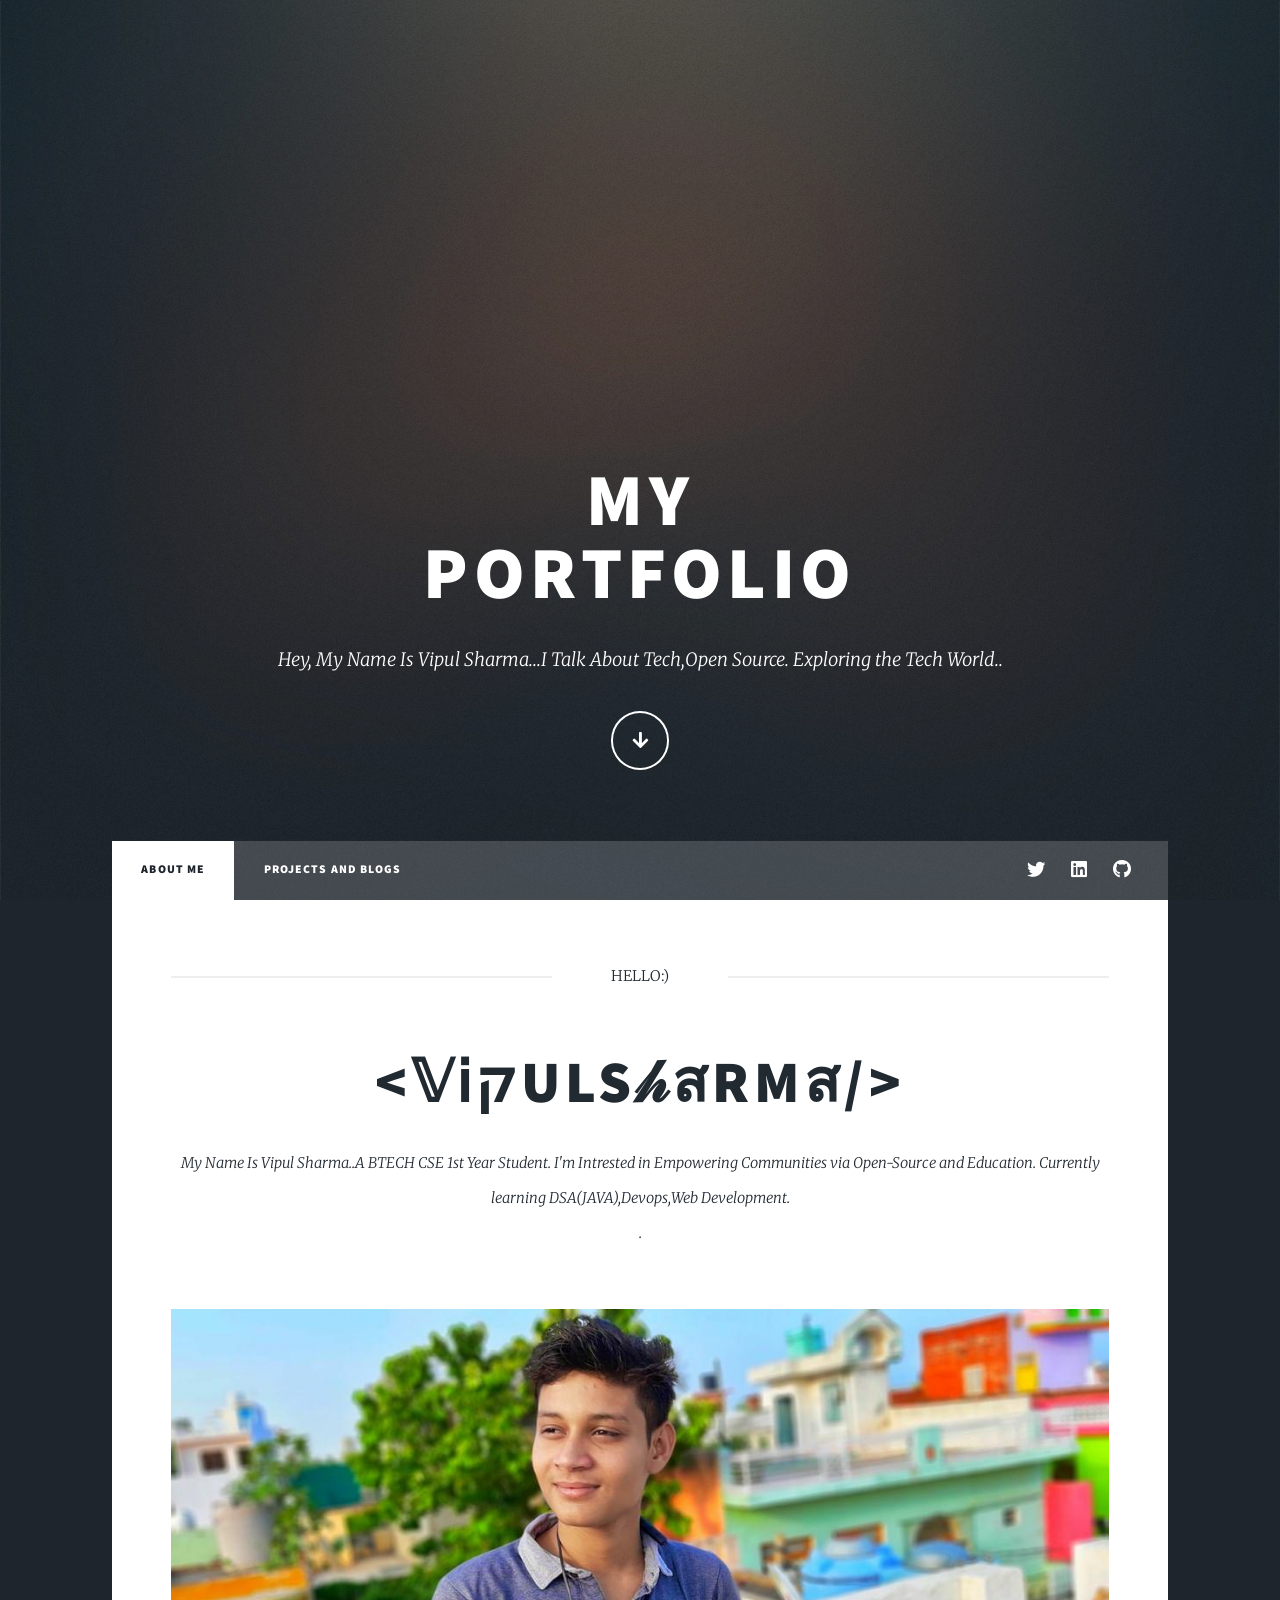
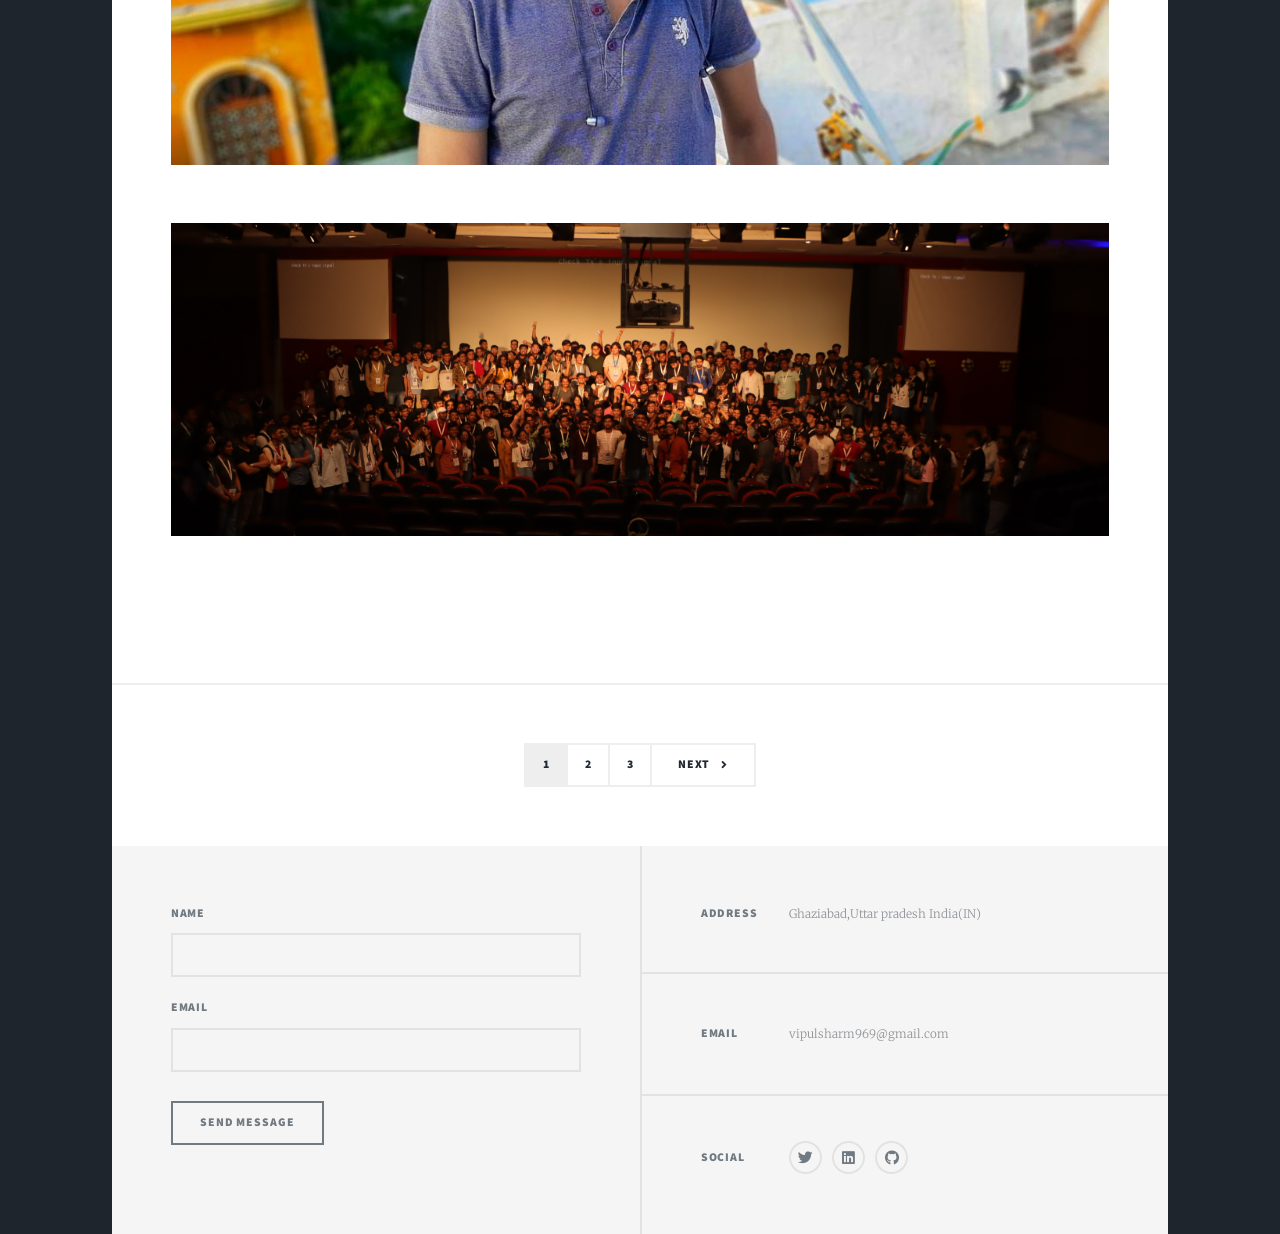
<file: index.html>
<!DOCTYPE HTML>
<html>
	<head>
		<title>Vipul's Portfolio</title>
		<meta charset="utf-8" />
		<meta name="viewport" content="width=device-width, initial-scale=1, user-scalable=no" />
		<link rel="stylesheet" href="assets/css/main.css" />
		<noscript><link rel="stylesheet" href="assets/css/noscript.css" /></noscript>
	</head>
	<body class="is-preload">

		<!-- Wrapper -->
			<div id="wrapper" class="fade-in">

				<!-- Intro -->
					<div id="intro">
						<h1>My<br />
						Portfolio</h1>
						<p>Hey, My Name Is Vipul Sharma...I Talk About Tech,Open Source.
							Exploring the Tech World.</a>.</p>
						<ul class="actions">
							<li><a href="#header" class="button icon solid solo fa-arrow-down scrolly">Continue</a></li>
						</ul>
					</div>

				<!-- Header -->
					<header id="header">
						<a href="index.html" class="logo">PROFILE</a>
					</header>

				<!-- Nav -->
					<nav id="nav">
						<ul class="links">
							<li class="active"><a href="index.html">About Me</a></li>
							<li><a href="generic.html">PROJECTS AND BLOGS</a></li>
						</ul>
						<ul class="icons">
							<li><a href="https://twitter.com/vipul_0052" class="icon brands fa-twitter"><span class="label">Twitter</span></a></li>
							<li><a href="https://www.linkedin.com/in/vipul0052" class="icon brands fa-linkedin"><span class="label">linkedin</span></a></li>
							
							<li><a href="https://github.com/Vipul0052" class="icon brands fa-github"><span class="label">GitHub</span></a></li>
						</ul>
					</nav>

				<!-- Main -->
					<div id="main">

						<!-- Featured Post -->
							<article class="post featured">
								<header class="major">
									<span class="date">HELLO:) </span>
									<h2><a href="#">  <𝕍ᎥקulS𝒽สrmส/>  <br />
							</a></h2>
									<p>My Name Is Vipul Sharma..A BTECH CSE 1st Year Student.
										I'm Intrested in Empowering Communities via Open-Source and Education.
										Currently learning DSA(JAVA),Devops,Web Development.<br />
									.</p>
								</header>
								<a href="#" class="image fit"><img src="images/pic11.jpg" alt="" /></a>
									
								<a href="#" class="image main"><img src="images/pic10.jpg" alt="" /></a>
								<ul class="actions special">

								</ul>
							</article>
							</section>

						<!-- Footer -->
							<footer>
								<div class="pagination">
									<!--<a href="#" class="previous">Prev</a>-->
									<a href="#" class="page active">1</a>
									<a href="#" class="page">2</a>
									<a href="#" class="page">3</a>
									<a href="#" class="next">Next</a>
								</div>
							</footer>

					</div>

				<!-- Footer -->
					<footer id="footer">
						<section>
							<form method="post" action="#">
								<div class="fields">
									<div class="field">
										<label for="name">Name</label>
										<input type="text" name="name" id="name" />
									</div>
									<div class="field">
										<label for="email">Email</label>
										<input type="text" name="email" id="email" />
									</div>
								</div>
								<ul class="actions">
									<li><input type="submit" value="Send Message" /></li>
								</ul>
							</form>
						</section>
						<section class="split contact">
							<section class="alt">
								<h3>Address</h3>
								<p>Ghaziabad,Uttar pradesh
									India(IN)
								</p>
							</section>
							
							<section>
								<h3>Email</h3>
								<p>vipulsharm969@gmail.com</p>
							</section>
							<section>
								<h3>Social</h3>
								<ul class="icons alt">
									<li><a href="https://twitter.com/vipul_0052" class="icon brands alt fa-twitter"><span class="label">Twitter</span></a></li>
									<li><a href="https://www.linkedin.com/in/vipul0052" class="icon brands fa-linkedin"><span class="label">linkedin</span></a></li>
									<li><a href="https://github.com/Vipul0052" class="icon brands alt fa-github"><span class="label">GitHub</span></a></li>
								</ul>
							</section>
						</section>
					</footer>
					

				<!-- Copyright -->
				<div id="vipul_0052">
				</div>
		</div>
		<!-- Scripts -->
			<script src="assets/js/jquery.min.js"></script>
			<script src="assets/js/jquery.scrollex.min.js"></script>
			<script src="assets/js/jquery.scrolly.min.js"></script>
			<script src="assets/js/browser.min.js"></script>
			<script src="assets/js/breakpoints.min.js"></script>
			<script src="assets/js/util.js"></script>
			<script src="assets/js/main.js"></script>

	</body>
</html>
</file>
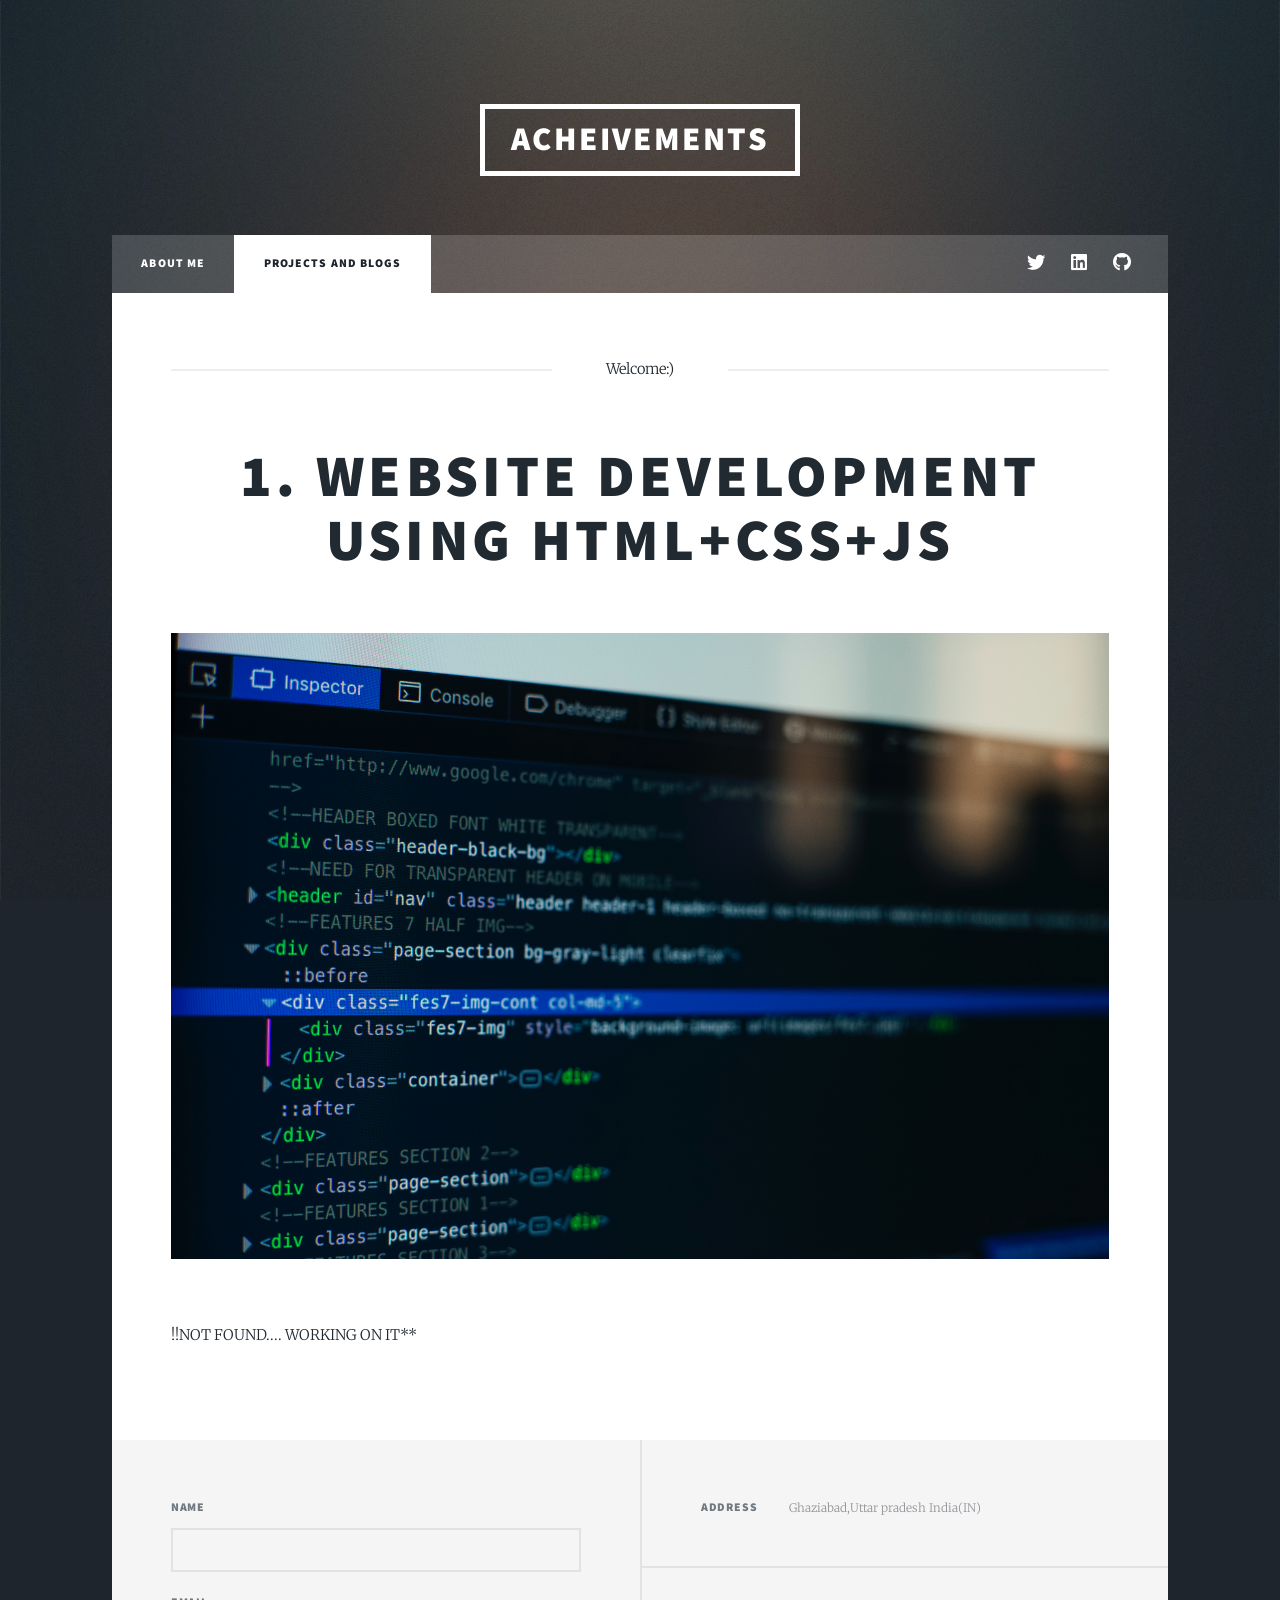
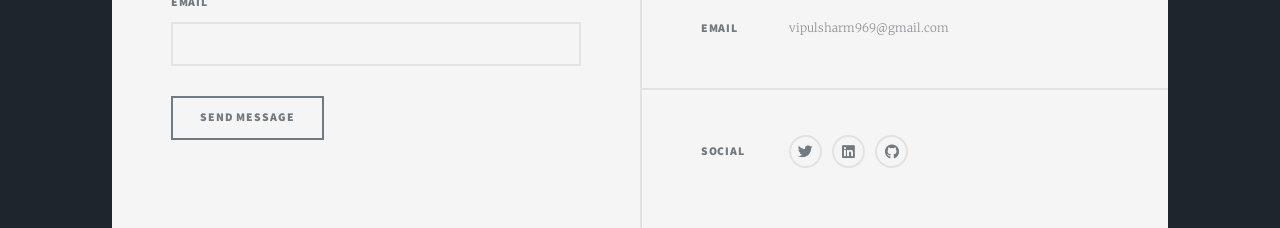
<file: generic.html>
<!DOCTYPE HTML>

<html>
	<head>
		<title>Vipul's Portfolio</title>
		<meta charset="utf-8" />
		<meta name="viewport" content="width=device-width, initial-scale=1, user-scalable=no" />
		<link rel="stylesheet" href="assets/css/main.css" />
		<noscript><link rel="stylesheet" href="assets/css/noscript.css" /></noscript>
	</head>
	<body class="is-preload">


		<!-- Wrapper -->
			<div id="wrapper">

				<!-- Header -->
					<header id="header">
						<a href="generic.html" class="logo">ACHEIVEMENTS</a>
					</header>

				<!-- Nav -->
					<nav id="nav">
						<ul class="links">
							<li><a href="index.html">About Me</a></li>
							<li class="active"><a href="generic.html">PROJECTS AND BLOGS</a></li>
						</ul>
						<ul class="icons">
							<li><a href="https://twitter.com/vipul_0052" class="icon brands fa-twitter"><span class="label">Twitter</span></a></li>
							<li><a href="https://www.linkedin.com/in/vipul0052" class="icon brands fa-linkedin"><span class="label">linkedin</span></a></li>
							
							<li><a href="https://github.com/Vipul0052" class="icon brands fa-github"><span class="label">GitHub</span></a></li>
						</ul>
					</nav>

				<!-- Main -->
					<div id="main">

						<!-- Post -->
							<section class="post">
								<header class="major">
									<span class="date">Welcome:) </span>
									<h1>1. Website development using HTML+CSS+JS</p>
								</header>
								<div class="image main"><img src="images/pic12.jpg" alt="" /></div>
								<p>  !!NOT FOUND....
									WORKING ON IT**
								</p>
							</section>

					</div>
					
								

				<!-- Footer -->
					<footer id="footer">
						<section>
							<form method="post" action="#">
								<div class="fields">
									<div class="field">
										<label for="name">Name</label>
										<input type="text" name="name" id="name" />
									</div>
									<div class="field">
										<label for="email">Email</label>
										<input type="text" name="email" id="email" />
									</div>
								</div>
								<ul class="actions">
									<li><input type="submit" value="Send Message" /></li>
								</ul>
							</form>
						</section>
						<section class="split contact">
							<section class="alt">
								<h3>Address</h3>
									<p>Ghaziabad,Uttar pradesh
										India(IN)</p>
							</section>
							
							<section>
								<h3>Email</h3>
								<p>vipulsharm969@gmail.com</p>
							</section>
							<section>
								<h3>Social</h3>
								<ul class="icons alt">
									<li><a href="https://twitter.com/vipul_0052" class="icon brands alt fa-twitter"><span class="label">Twitter</span></a></li>
									<li><a href="https://www.linkedin.com/in/vipul0052" class="icon brands fa-linkedin"><span class="label">linkedin</span></a></li>
									<li><a href="https://github.com/Vipul0052" class="icon brands alt fa-github"><span class="label">GitHub</span></a></li>
								</ul>
							</section>
						</section>
					</footer>

				<!-- Copyright -->
					<div id="vipul_0052"">
						
					</div>

			</div>

		<!-- Scripts -->
			<script src="assets/js/jquery.min.js"></script>
			<script src="assets/js/jquery.scrollex.min.js"></script>
			<script src="assets/js/jquery.scrolly.min.js"></script>
			<script src="assets/js/browser.min.js"></script>
			<script src="assets/js/breakpoints.min.js"></script>
			<script src="assets/js/util.js"></script>
			<script src="assets/js/main.js"></script>

	</body>
</html>
</file>
<file: assets/css/main.css>
@import url(fontawesome-all.min.css);
@import url("https://fonts.googleapis.com/css?family=Merriweather:300,700,300italic,700italic|Source+Sans+Pro:900");



html, body, div, span, applet, object,
iframe, h1, h2, h3, h4, h5, h6, p, blockquote,
pre, a, abbr, acronym, address, big, cite,
code, del, dfn, em, img, ins, kbd, q, s, samp,
small, strike, strong, sub, sup, tt, var, b,
u, i, center, dl, dt, dd, ol, ul, li, fieldset,
form, label, legend, table, caption, tbody,
tfoot, thead, tr, th, td, article, aside,
canvas, details, embed, figure, figcaption,
footer, header, hgroup, menu, nav, output, ruby,
section, summary, time, mark, audio, video {
	margin: 0;
	padding: 0;
	border: 0;
	font-size: 100%;
	font: inherit;
	vertical-align: baseline;}

article, aside, details, figcaption, figure,
footer, header, hgroup, menu, nav, section {
	display: block;}

body {
	line-height: 1;
}

ol, ul {
	list-style: none;
}

blockquote, q {
	quotes: none;
}

	blockquote:before, blockquote:after, q:before, q:after {
		content: '';
		content: none;
	}

table {
	border-collapse: collapse;
	border-spacing: 0;
}

body {
	-webkit-text-size-adjust: none;
}

mark {
	background-color: transparent;
	color: inherit;
}

input::-moz-focus-inner {
	border: 0;
	padding: 0;
}

input, select, textarea {
	-moz-appearance: none;
	-webkit-appearance: none;
	-ms-appearance: none;
	appearance: none;
}

/* Basic */

	@-ms-viewport {
		width: device-width;
	}

	body {
		-ms-overflow-style: scrollbar;
	}

	@media screen and (max-width: 480px) {

		html, body {
			min-width: 320px;
		}

	}

	html {
		box-sizing: border-box;
	}

	*, *:before, *:after {
		box-sizing: inherit;
	}

	body {
		background-color: #1e252d;
	}

		body.is-preload *, body.is-preload *:before, body.is-preload *:after {
			-moz-animation: none !important;
			-webkit-animation: none !important;
			-ms-animation: none !important;
			animation: none !important;
			-moz-transition: none !important;
			-webkit-transition: none !important;
			-ms-transition: none !important;
			transition: none !important;
		}

/* Type */

	html {
		font-size: 16pt;
	}

		@media screen and (max-width: 1680px) {

			html {
				font-size: 12pt;
			}

		}

		@media screen and (max-width: 1280px) {

			html {
				font-size: 11pt;
			}

		}

		@media screen and (max-width: 360px) {

			html {
				font-size: 10pt;
			}

		}

	body {
		color: #212931;
	}

	body, input, select, textarea {
		font-family: "Merriweather", Georgia, serif;
		font-weight: 300;
		font-size: 1rem;
		line-height: 2.375;
	}

	a {
		-moz-transition: color 0.2s ease-in-out, background-color 0.2s ease-in-out, border-color 0.2s ease-in-out, box-shadow 0.2s ease-in-out;
		-webkit-transition: color 0.2s ease-in-out, background-color 0.2s ease-in-out, border-color 0.2s ease-in-out, box-shadow 0.2s ease-in-out;
		-ms-transition: color 0.2s ease-in-out, background-color 0.2s ease-in-out, border-color 0.2s ease-in-out, box-shadow 0.2s ease-in-out;
		transition: color 0.2s ease-in-out, background-color 0.2s ease-in-out, border-color 0.2s ease-in-out, box-shadow 0.2s ease-in-out;
		border-bottom: dotted 1px;
		text-decoration: none;
	}

		a:hover {
			border-bottom-color: transparent;
		}

	strong, b {
		font-weight: 600;
	}

	em, i {
		font-style: italic;
	}

	p {
		text-align: justify;
		margin: 0 0 2rem 0;
	}

	h1, h2, h3, h4, h5, h6 {
		font-family: "Source Sans Pro", Helvetica, sans-serif;
		font-weight: 900;
		line-height: 1.5;
		letter-spacing: 0.075em;
		text-transform: uppercase;
		margin: 0 0 1rem 0;
	}

		h1 a, h2 a, h3 a, h4 a, h5 a, h6 a {
			border-bottom: 0;
			color: inherit;
			text-decoration: none;
		}

	h1 {
		font-size: 4rem;
		line-height: 1.1;
		margin: 0 0 2rem 0;
	}

	h2 {
		font-size: 1.75rem;
		line-height: 1.3;
		margin: 0 0 1.5rem 0;
	}

	h3 {
		font-size: 1.25rem;
		margin: 0 0 1.5rem 0;
	}

	h4 {
		font-size: 1rem;
	}

	h5 {
		font-size: 0.9rem;
	}

	h6 {
		font-size: 0.8rem;
	}

	sub {
		font-size: 0.8rem;
		position: relative;
		top: 0.5rem;
	}

	sup {
		font-size: 0.8rem;
		position: relative;
		top: -0.5rem;
	}

	blockquote {
		border-left: solid 4px;
		font-style: italic;
		margin: 0 0 2rem 0;
		padding: 0.5rem 0 0.5rem 2rem;
	}

	code {
		border: solid 2px;
		font-family: "Courier New", monospace;
		font-size: 0.9rem;
		margin: 0 0.25rem;
		padding: 0.25rem 0.65rem;
	}

	pre {
		-webkit-overflow-scrolling: touch;
		font-family: "Courier New", monospace;
		font-size: 0.9rem;
		margin: 0 0 2rem 0;
	}

		pre code {
			display: block;
			line-height: 1.75;
			padding: 1rem 1.5rem;
			overflow-x: auto;
		}

	hr {
		border: 0;
		border-bottom: solid 2px;
		margin: 3rem 0;
	}

		hr.major {
			margin: 5rem 0;
		}

	.align-left {
		text-align: left;
	}

	.align-center {
		text-align: center;
	}

	.align-right {
		text-align: right;
	}

	input, select, textarea {
		color: #212931;
	}

	a {
		color: #212931;
		border-bottom-color: rgba(33, 41, 49, 0.5);
	}

		a:hover {
			border-bottom-color: transparent;
			color: #18bfef !important;
		}

	strong, b {
		color: #212931;
	}

	h1, h2, h3, h4, h5, h6 {
		color: #212931;
	}

	blockquote {
		border-left-color: #eeeeee;
	}

	code {
		background: rgba(220, 220, 220, 0.25);
		border-color: #eeeeee;
	}

	hr {
		border-bottom-color: #eeeeee;
	}

/* Row */

	.row {
		display: flex;
		flex-wrap: wrap;
		box-sizing: border-box;
		align-items: stretch;
	}

		.row > * {
			box-sizing: border-box;
		}

		.row.gtr-uniform > * > :last-child {
			margin-bottom: 0;
		}

		.row.aln-left {
			justify-content: flex-start;
		}

		.row.aln-center {
			justify-content: center;
		}

		.row.aln-right {
			justify-content: flex-end;
		}

		.row.aln-top {
			align-items: flex-start;
		}

		.row.aln-middle {
			align-items: center;
		}

		.row.aln-bottom {
			align-items: flex-end;
		}

		.row > .imp {
			order: -1;
		}

		.row > .col-1 {
			width: 8.33333%;
		}

		.row > .off-1 {
			margin-left: 8.33333%;
		}

		.row > .col-2 {
			width: 16.66667%;
		}

		.row > .off-2 {
			margin-left: 16.66667%;
		}

		.row > .col-3 {
			width: 25%;
		}

		.row > .off-3 {
			margin-left: 25%;
		}

		.row > .col-4 {
			width: 33.33333%;
		}

		.row > .off-4 {
			margin-left: 33.33333%;
		}

		.row > .col-5 {
			width: 41.66667%;
		}

		.row > .off-5 {
			margin-left: 41.66667%;
		}

		.row > .col-6 {
			width: 50%;
		}

		.row > .off-6 {
			margin-left: 50%;
		}

		.row > .col-7 {
			width: 58.33333%;
		}

		.row > .off-7 {
			margin-left: 58.33333%;
		}

		.row > .col-8 {
			width: 66.66667%;
		}

		.row > .off-8 {
			margin-left: 66.66667%;
		}

		.row > .col-9 {
			width: 75%;
		}

		.row > .off-9 {
			margin-left: 75%;
		}

		.row > .col-10 {
			width: 83.33333%;
		}

		.row > .off-10 {
			margin-left: 83.33333%;
		}

		.row > .col-11 {
			width: 91.66667%;
		}

		.row > .off-11 {
			margin-left: 91.66667%;
		}

		.row > .col-12 {
			width: 100%;
		}

		.row > .off-12 {
			margin-left: 100%;
		}

		.row.gtr-0 {
			margin-top: 0;
			margin-left: 0rem;
		}

			.row.gtr-0 > * {
				padding: 0 0 0 0rem;
			}

			.row.gtr-0.gtr-uniform {
				margin-top: 0rem;
			}

				.row.gtr-0.gtr-uniform > * {
					padding-top: 0rem;
				}

		.row.gtr-25 {
			margin-top: 0;
			margin-left: -0.375rem;
		}

			.row.gtr-25 > * {
				padding: 0 0 0 0.375rem;
			}

			.row.gtr-25.gtr-uniform {
				margin-top: -0.375rem;
			}

				.row.gtr-25.gtr-uniform > * {
					padding-top: 0.375rem;
				}

		.row.gtr-50 {
			margin-top: 0;
			margin-left: -0.75rem;
		}

			.row.gtr-50 > * {
				padding: 0 0 0 0.75rem;
			}

			.row.gtr-50.gtr-uniform {
				margin-top: -0.75rem;
			}

				.row.gtr-50.gtr-uniform > * {
					padding-top: 0.75rem;
				}

		.row {
			margin-top: 0;
			margin-left: -1.5rem;
		}

			.row > * {
				padding: 0 0 0 1.5rem;
			}

			.row.gtr-uniform {
				margin-top: -1.5rem;
			}

				.row.gtr-uniform > * {
					padding-top: 1.5rem;
				}

		.row.gtr-150 {
			margin-top: 0;
			margin-left: -2.25rem;
		}

			.row.gtr-150 > * {
				padding: 0 0 0 2.25rem;
			}

			.row.gtr-150.gtr-uniform {
				margin-top: -2.25rem;
			}

				.row.gtr-150.gtr-uniform > * {
					padding-top: 2.25rem;
				}

		.row.gtr-200 {
			margin-top: 0;
			margin-left: -3rem;
		}

			.row.gtr-200 > * {
				padding: 0 0 0 3rem;
			}

			.row.gtr-200.gtr-uniform {
				margin-top: -3rem;
			}

				.row.gtr-200.gtr-uniform > * {
					padding-top: 3rem;
				}

		@media screen and (max-width: 1680px) {

			.row {
				display: flex;
				flex-wrap: wrap;
				box-sizing: border-box;
				align-items: stretch;
			}

				.row > * {
					box-sizing: border-box;
				}

				.row.gtr-uniform > * > :last-child {
					margin-bottom: 0;
				}

				.row.aln-left {
					justify-content: flex-start;
				}

				.row.aln-center {
					justify-content: center;
				}

				.row.aln-right {
					justify-content: flex-end;
				}

				.row.aln-top {
					align-items: flex-start;
				}

				.row.aln-middle {
					align-items: center;
				}

				.row.aln-bottom {
					align-items: flex-end;
				}

				.row > .imp-xlarge {
					order: -1;
				}

				.row > .col-1-xlarge {
					width: 8.33333%;
				}

				.row > .off-1-xlarge {
					margin-left: 8.33333%;
				}

				.row > .col-2-xlarge {
					width: 16.66667%;
				}

				.row > .off-2-xlarge {
					margin-left: 16.66667%;
				}

				.row > .col-3-xlarge {
					width: 25%;
				}

				.row > .off-3-xlarge {
					margin-left: 25%;
				}

				.row > .col-4-xlarge {
					width: 33.33333%;
				}

				.row > .off-4-xlarge {
					margin-left: 33.33333%;
				}

				.row > .col-5-xlarge {
					width: 41.66667%;
				}

				.row > .off-5-xlarge {
					margin-left: 41.66667%;
				}

				.row > .col-6-xlarge {
					width: 50%;
				}

				.row > .off-6-xlarge {
					margin-left: 50%;
				}

				.row > .col-7-xlarge {
					width: 58.33333%;
				}

				.row > .off-7-xlarge {
					margin-left: 58.33333%;
				}

				.row > .col-8-xlarge {
					width: 66.66667%;
				}

				.row > .off-8-xlarge {
					margin-left: 66.66667%;
				}

				.row > .col-9-xlarge {
					width: 75%;
				}

				.row > .off-9-xlarge {
					margin-left: 75%;
				}

				.row > .col-10-xlarge {
					width: 83.33333%;
				}

				.row > .off-10-xlarge {
					margin-left: 83.33333%;
				}

				.row > .col-11-xlarge {
					width: 91.66667%;
				}

				.row > .off-11-xlarge {
					margin-left: 91.66667%;
				}

				.row > .col-12-xlarge {
					width: 100%;
				}

				.row > .off-12-xlarge {
					margin-left: 100%;
				}

				.row.gtr-0 {
					margin-top: 0;
					margin-left: 0rem;
				}

					.row.gtr-0 > * {
						padding: 0 0 0 0rem;
					}

					.row.gtr-0.gtr-uniform {
						margin-top: 0rem;
					}

						.row.gtr-0.gtr-uniform > * {
							padding-top: 0rem;
						}

				.row.gtr-25 {
					margin-top: 0;
					margin-left: -0.375rem;
				}

					.row.gtr-25 > * {
						padding: 0 0 0 0.375rem;
					}

					.row.gtr-25.gtr-uniform {
						margin-top: -0.375rem;
					}

						.row.gtr-25.gtr-uniform > * {
							padding-top: 0.375rem;
						}

				.row.gtr-50 {
					margin-top: 0;
					margin-left: -0.75rem;
				}

					.row.gtr-50 > * {
						padding: 0 0 0 0.75rem;
					}

					.row.gtr-50.gtr-uniform {
						margin-top: -0.75rem;
					}

						.row.gtr-50.gtr-uniform > * {
							padding-top: 0.75rem;
						}

				.row {
					margin-top: 0;
					margin-left: -1.5rem;
				}

					.row > * {
						padding: 0 0 0 1.5rem;
					}

					.row.gtr-uniform {
						margin-top: -1.5rem;
					}

						.row.gtr-uniform > * {
							padding-top: 1.5rem;
						}

				.row.gtr-150 {
					margin-top: 0;
					margin-left: -2.25rem;
				}

					.row.gtr-150 > * {
						padding: 0 0 0 2.25rem;
					}

					.row.gtr-150.gtr-uniform {
						margin-top: -2.25rem;
					}

						.row.gtr-150.gtr-uniform > * {
							padding-top: 2.25rem;
						}

				.row.gtr-200 {
					margin-top: 0;
					margin-left: -3rem;
				}

					.row.gtr-200 > * {
						padding: 0 0 0 3rem;
					}

					.row.gtr-200.gtr-uniform {
						margin-top: -3rem;
					}

						.row.gtr-200.gtr-uniform > * {
							padding-top: 3rem;
						}

		}

		@media screen and (max-width: 1280px) {

			.row {
				display: flex;
				flex-wrap: wrap;
				box-sizing: border-box;
				align-items: stretch;
			}

				.row > * {
					box-sizing: border-box;
				}

				.row.gtr-uniform > * > :last-child {
					margin-bottom: 0;
				}

				.row.aln-left {
					justify-content: flex-start;
				}

				.row.aln-center {
					justify-content: center;
				}

				.row.aln-right {
					justify-content: flex-end;
				}

				.row.aln-top {
					align-items: flex-start;
				}

				.row.aln-middle {
					align-items: center;
				}

				.row.aln-bottom {
					align-items: flex-end;
				}

				.row > .imp-large {
					order: -1;
				}

				.row > .col-1-large {
					width: 8.33333%;
				}

				.row > .off-1-large {
					margin-left: 8.33333%;
				}

				.row > .col-2-large {
					width: 16.66667%;
				}

				.row > .off-2-large {
					margin-left: 16.66667%;
				}

				.row > .col-3-large {
					width: 25%;
				}

				.row > .off-3-large {
					margin-left: 25%;
				}

				.row > .col-4-large {
					width: 33.33333%;
				}

				.row > .off-4-large {
					margin-left: 33.33333%;
				}

				.row > .col-5-large {
					width: 41.66667%;
				}

				.row > .off-5-large {
					margin-left: 41.66667%;
				}

				.row > .col-6-large {
					width: 50%;
				}

				.row > .off-6-large {
					margin-left: 50%;
				}

				.row > .col-7-large {
					width: 58.33333%;
				}

				.row > .off-7-large {
					margin-left: 58.33333%;
				}

				.row > .col-8-large {
					width: 66.66667%;
				}

				.row > .off-8-large {
					margin-left: 66.66667%;
				}

				.row > .col-9-large {
					width: 75%;
				}

				.row > .off-9-large {
					margin-left: 75%;
				}

				.row > .col-10-large {
					width: 83.33333%;
				}

				.row > .off-10-large {
					margin-left: 83.33333%;
				}

				.row > .col-11-large {
					width: 91.66667%;
				}

				.row > .off-11-large {
					margin-left: 91.66667%;
				}

				.row > .col-12-large {
					width: 100%;
				}

				.row > .off-12-large {
					margin-left: 100%;
				}

				.row.gtr-0 {
					margin-top: 0;
					margin-left: 0rem;
				}

					.row.gtr-0 > * {
						padding: 0 0 0 0rem;
					}

					.row.gtr-0.gtr-uniform {
						margin-top: 0rem;
					}

						.row.gtr-0.gtr-uniform > * {
							padding-top: 0rem;
						}

				.row.gtr-25 {
					margin-top: 0;
					margin-left: -0.375rem;
				}

					.row.gtr-25 > * {
						padding: 0 0 0 0.375rem;
					}

					.row.gtr-25.gtr-uniform {
						margin-top: -0.375rem;
					}

						.row.gtr-25.gtr-uniform > * {
							padding-top: 0.375rem;
						}

				.row.gtr-50 {
					margin-top: 0;
					margin-left: -0.75rem;
				}

					.row.gtr-50 > * {
						padding: 0 0 0 0.75rem;
					}

					.row.gtr-50.gtr-uniform {
						margin-top: -0.75rem;
					}

						.row.gtr-50.gtr-uniform > * {
							padding-top: 0.75rem;
						}

				.row {
					margin-top: 0;
					margin-left: -1.5rem;
				}

					.row > * {
						padding: 0 0 0 1.5rem;
					}

					.row.gtr-uniform {
						margin-top: -1.5rem;
					}

						.row.gtr-uniform > * {
							padding-top: 1.5rem;
						}

				.row.gtr-150 {
					margin-top: 0;
					margin-left: -2.25rem;
				}

					.row.gtr-150 > * {
						padding: 0 0 0 2.25rem;
					}

					.row.gtr-150.gtr-uniform {
						margin-top: -2.25rem;
					}

						.row.gtr-150.gtr-uniform > * {
							padding-top: 2.25rem;
						}

				.row.gtr-200 {
					margin-top: 0;
					margin-left: -3rem;
				}

					.row.gtr-200 > * {
						padding: 0 0 0 3rem;
					}

					.row.gtr-200.gtr-uniform {
						margin-top: -3rem;
					}

						.row.gtr-200.gtr-uniform > * {
							padding-top: 3rem;
						}

		}

		@media screen and (max-width: 980px) {

			.row {
				display: flex;
				flex-wrap: wrap;
				box-sizing: border-box;
				align-items: stretch;
			}

				.row > * {
					box-sizing: border-box;
				}

				.row.gtr-uniform > * > :last-child {
					margin-bottom: 0;
				}

				.row.aln-left {
					justify-content: flex-start;
				}

				.row.aln-center {
					justify-content: center;
				}

				.row.aln-right {
					justify-content: flex-end;
				}

				.row.aln-top {
					align-items: flex-start;
				}

				.row.aln-middle {
					align-items: center;
				}

				.row.aln-bottom {
					align-items: flex-end;
				}

				.row > .imp-medium {
					order: -1;
				}

				.row > .col-1-medium {
					width: 8.33333%;
				}

				.row > .off-1-medium {
					margin-left: 8.33333%;
				}

				.row > .col-2-medium {
					width: 16.66667%;
				}

				.row > .off-2-medium {
					margin-left: 16.66667%;
				}

				.row > .col-3-medium {
					width: 25%;
				}

				.row > .off-3-medium {
					margin-left: 25%;
				}

				.row > .col-4-medium {
					width: 33.33333%;
				}

				.row > .off-4-medium {
					margin-left: 33.33333%;
				}

				.row > .col-5-medium {
					width: 41.66667%;
				}

				.row > .off-5-medium {
					margin-left: 41.66667%;
				}

				.row > .col-6-medium {
					width: 50%;
				}

				.row > .off-6-medium {
					margin-left: 50%;
				}

				.row > .col-7-medium {
					width: 58.33333%;
				}

				.row > .off-7-medium {
					margin-left: 58.33333%;
				}

				.row > .col-8-medium {
					width: 66.66667%;
				}

				.row > .off-8-medium {
					margin-left: 66.66667%;
				}

				.row > .col-9-medium {
					width: 75%;
				}

				.row > .off-9-medium {
					margin-left: 75%;
				}

				.row > .col-10-medium {
					width: 83.33333%;
				}

				.row > .off-10-medium {
					margin-left: 83.33333%;
				}

				.row > .col-11-medium {
					width: 91.66667%;
				}

				.row > .off-11-medium {
					margin-left: 91.66667%;
				}

				.row > .col-12-medium {
					width: 100%;
				}

				.row > .off-12-medium {
					margin-left: 100%;
				}

				.row.gtr-0 {
					margin-top: 0;
					margin-left: 0rem;
				}

					.row.gtr-0 > * {
						padding: 0 0 0 0rem;
					}

					.row.gtr-0.gtr-uniform {
						margin-top: 0rem;
					}

						.row.gtr-0.gtr-uniform > * {
							padding-top: 0rem;
						}

				.row.gtr-25 {
					margin-top: 0;
					margin-left: -0.375rem;
				}

					.row.gtr-25 > * {
						padding: 0 0 0 0.375rem;
					}

					.row.gtr-25.gtr-uniform {
						margin-top: -0.375rem;
					}

						.row.gtr-25.gtr-uniform > * {
							padding-top: 0.375rem;
						}

				.row.gtr-50 {
					margin-top: 0;
					margin-left: -0.75rem;
				}

					.row.gtr-50 > * {
						padding: 0 0 0 0.75rem;
					}

					.row.gtr-50.gtr-uniform {
						margin-top: -0.75rem;
					}

						.row.gtr-50.gtr-uniform > * {
							padding-top: 0.75rem;
						}

				.row {
					margin-top: 0;
					margin-left: -1.5rem;
				}

					.row > * {
						padding: 0 0 0 1.5rem;
					}

					.row.gtr-uniform {
						margin-top: -1.5rem;
					}

						.row.gtr-uniform > * {
							padding-top: 1.5rem;
						}

				.row.gtr-150 {
					margin-top: 0;
					margin-left: -2.25rem;
				}

					.row.gtr-150 > * {
						padding: 0 0 0 2.25rem;
					}

					.row.gtr-150.gtr-uniform {
						margin-top: -2.25rem;
					}

						.row.gtr-150.gtr-uniform > * {
							padding-top: 2.25rem;
						}

				.row.gtr-200 {
					margin-top: 0;
					margin-left: -3rem;
				}

					.row.gtr-200 > * {
						padding: 0 0 0 3rem;
					}

					.row.gtr-200.gtr-uniform {
						margin-top: -3rem;
					}

						.row.gtr-200.gtr-uniform > * {
							padding-top: 3rem;
						}

		}

		@media screen and (max-width: 736px) {

			.row {
				display: flex;
				flex-wrap: wrap;
				box-sizing: border-box;
				align-items: stretch;
			}

				.row > * {
					box-sizing: border-box;
				}

				.row.gtr-uniform > * > :last-child {
					margin-bottom: 0;
				}

				.row.aln-left {
					justify-content: flex-start;
				}

				.row.aln-center {
					justify-content: center;
				}

				.row.aln-right {
					justify-content: flex-end;
				}

				.row.aln-top {
					align-items: flex-start;
				}

				.row.aln-middle {
					align-items: center;
				}

				.row.aln-bottom {
					align-items: flex-end;
				}

				.row > .imp-small {
					order: -1;
				}

				.row > .col-1-small {
					width: 8.33333%;
				}

				.row > .off-1-small {
					margin-left: 8.33333%;
				}

				.row > .col-2-small {
					width: 16.66667%;
				}

				.row > .off-2-small {
					margin-left: 16.66667%;
				}

				.row > .col-3-small {
					width: 25%;
				}

				.row > .off-3-small {
					margin-left: 25%;
				}

				.row > .col-4-small {
					width: 33.33333%;
				}

				.row > .off-4-small {
					margin-left: 33.33333%;
				}

				.row > .col-5-small {
					width: 41.66667%;
				}

				.row > .off-5-small {
					margin-left: 41.66667%;
				}

				.row > .col-6-small {
					width: 50%;
				}

				.row > .off-6-small {
					margin-left: 50%;
				}

				.row > .col-7-small {
					width: 58.33333%;
				}

				.row > .off-7-small {
					margin-left: 58.33333%;
				}

				.row > .col-8-small {
					width: 66.66667%;
				}

				.row > .off-8-small {
					margin-left: 66.66667%;
				}

				.row > .col-9-small {
					width: 75%;
				}

				.row > .off-9-small {
					margin-left: 75%;
				}

				.row > .col-10-small {
					width: 83.33333%;
				}

				.row > .off-10-small {
					margin-left: 83.33333%;
				}

				.row > .col-11-small {
					width: 91.66667%;
				}

				.row > .off-11-small {
					margin-left: 91.66667%;
				}

				.row > .col-12-small {
					width: 100%;
				}

				.row > .off-12-small {
					margin-left: 100%;
				}

				.row.gtr-0 {
					margin-top: 0;
					margin-left: 0rem;
				}

					.row.gtr-0 > * {
						padding: 0 0 0 0rem;
					}

					.row.gtr-0.gtr-uniform {
						margin-top: 0rem;
					}

						.row.gtr-0.gtr-uniform > * {
							padding-top: 0rem;
						}

				.row.gtr-25 {
					margin-top: 0;
					margin-left: -0.375rem;
				}

					.row.gtr-25 > * {
						padding: 0 0 0 0.375rem;
					}

					.row.gtr-25.gtr-uniform {
						margin-top: -0.375rem;
					}

						.row.gtr-25.gtr-uniform > * {
							padding-top: 0.375rem;
						}

				.row.gtr-50 {
					margin-top: 0;
					margin-left: -0.75rem;
				}

					.row.gtr-50 > * {
						padding: 0 0 0 0.75rem;
					}

					.row.gtr-50.gtr-uniform {
						margin-top: -0.75rem;
					}

						.row.gtr-50.gtr-uniform > * {
							padding-top: 0.75rem;
						}

				.row {
					margin-top: 0;
					margin-left: -1.5rem;
				}

					.row > * {
						padding: 0 0 0 1.5rem;
					}

					.row.gtr-uniform {
						margin-top: -1.5rem;
					}

						.row.gtr-uniform > * {
							padding-top: 1.5rem;
						}

				.row.gtr-150 {
					margin-top: 0;
					margin-left: -2.25rem;
				}

					.row.gtr-150 > * {
						padding: 0 0 0 2.25rem;
					}

					.row.gtr-150.gtr-uniform {
						margin-top: -2.25rem;
					}

						.row.gtr-150.gtr-uniform > * {
							padding-top: 2.25rem;
						}

				.row.gtr-200 {
					margin-top: 0;
					margin-left: -3rem;
				}

					.row.gtr-200 > * {
						padding: 0 0 0 3rem;
					}

					.row.gtr-200.gtr-uniform {
						margin-top: -3rem;
					}

						.row.gtr-200.gtr-uniform > * {
							padding-top: 3rem;
						}

		}

		@media screen and (max-width: 480px) {

			.row {
				display: flex;
				flex-wrap: wrap;
				box-sizing: border-box;
				align-items: stretch;
			}

				.row > * {
					box-sizing: border-box;
				}

				.row.gtr-uniform > * > :last-child {
					margin-bottom: 0;
				}

				.row.aln-left {
					justify-content: flex-start;
				}

				.row.aln-center {
					justify-content: center;
				}

				.row.aln-right {
					justify-content: flex-end;
				}

				.row.aln-top {
					align-items: flex-start;
				}

				.row.aln-middle {
					align-items: center;
				}

				.row.aln-bottom {
					align-items: flex-end;
				}

				.row > .imp-xsmall {
					order: -1;
				}

				.row > .col-1-xsmall {
					width: 8.33333%;
				}

				.row > .off-1-xsmall {
					margin-left: 8.33333%;
				}

				.row > .col-2-xsmall {
					width: 16.66667%;
				}

				.row > .off-2-xsmall {
					margin-left: 16.66667%;
				}

				.row > .col-3-xsmall {
					width: 25%;
				}

				.row > .off-3-xsmall {
					margin-left: 25%;
				}

				.row > .col-4-xsmall {
					width: 33.33333%;
				}

				.row > .off-4-xsmall {
					margin-left: 33.33333%;
				}

				.row > .col-5-xsmall {
					width: 41.66667%;
				}

				.row > .off-5-xsmall {
					margin-left: 41.66667%;
				}

				.row > .col-6-xsmall {
					width: 50%;
				}

				.row > .off-6-xsmall {
					margin-left: 50%;
				}

				.row > .col-7-xsmall {
					width: 58.33333%;
				}

				.row > .off-7-xsmall {
					margin-left: 58.33333%;
				}

				.row > .col-8-xsmall {
					width: 66.66667%;
				}

				.row > .off-8-xsmall {
					margin-left: 66.66667%;
				}

				.row > .col-9-xsmall {
					width: 75%;
				}

				.row > .off-9-xsmall {
					margin-left: 75%;
				}

				.row > .col-10-xsmall {
					width: 83.33333%;
				}

				.row > .off-10-xsmall {
					margin-left: 83.33333%;
				}

				.row > .col-11-xsmall {
					width: 91.66667%;
				}

				.row > .off-11-xsmall {
					margin-left: 91.66667%;
				}

				.row > .col-12-xsmall {
					width: 100%;
				}

				.row > .off-12-xsmall {
					margin-left: 100%;
				}

				.row.gtr-0 {
					margin-top: 0;
					margin-left: 0rem;
				}

					.row.gtr-0 > * {
						padding: 0 0 0 0rem;
					}

					.row.gtr-0.gtr-uniform {
						margin-top: 0rem;
					}

						.row.gtr-0.gtr-uniform > * {
							padding-top: 0rem;
						}

				.row.gtr-25 {
					margin-top: 0;
					margin-left: -0.375rem;
				}

					.row.gtr-25 > * {
						padding: 0 0 0 0.375rem;
					}

					.row.gtr-25.gtr-uniform {
						margin-top: -0.375rem;
					}

						.row.gtr-25.gtr-uniform > * {
							padding-top: 0.375rem;
						}

				.row.gtr-50 {
					margin-top: 0;
					margin-left: -0.75rem;
				}

					.row.gtr-50 > * {
						padding: 0 0 0 0.75rem;
					}

					.row.gtr-50.gtr-uniform {
						margin-top: -0.75rem;
					}

						.row.gtr-50.gtr-uniform > * {
							padding-top: 0.75rem;
						}

				.row {
					margin-top: 0;
					margin-left: -1.5rem;
				}

					.row > * {
						padding: 0 0 0 1.5rem;
					}

					.row.gtr-uniform {
						margin-top: -1.5rem;
					}

						.row.gtr-uniform > * {
							padding-top: 1.5rem;
						}

				.row.gtr-150 {
					margin-top: 0;
					margin-left: -2.25rem;
				}

					.row.gtr-150 > * {
						padding: 0 0 0 2.25rem;
					}

					.row.gtr-150.gtr-uniform {
						margin-top: -2.25rem;
					}

						.row.gtr-150.gtr-uniform > * {
							padding-top: 2.25rem;
						}

				.row.gtr-200 {
					margin-top: 0;
					margin-left: -3rem;
				}

					.row.gtr-200 > * {
						padding: 0 0 0 3rem;
					}

					.row.gtr-200.gtr-uniform {
						margin-top: -3rem;
					}

						.row.gtr-200.gtr-uniform > * {
							padding-top: 3rem;
						}

		}

		@media screen and (max-width: 360px) {

			.row {
				display: flex;
				flex-wrap: wrap;
				box-sizing: border-box;
				align-items: stretch;
			}

				.row > * {
					box-sizing: border-box;
				}

				.row.gtr-uniform > * > :last-child {
					margin-bottom: 0;
				}

				.row.aln-left {
					justify-content: flex-start;
				}

				.row.aln-center {
					justify-content: center;
				}

				.row.aln-right {
					justify-content: flex-end;
				}

				.row.aln-top {
					align-items: flex-start;
				}

				.row.aln-middle {
					align-items: center;
				}

				.row.aln-bottom {
					align-items: flex-end;
				}

				.row > .imp-xxsmall {
					order: -1;
				}

				.row > .col-1-xxsmall {
					width: 8.33333%;
				}

				.row > .off-1-xxsmall {
					margin-left: 8.33333%;
				}

				.row > .col-2-xxsmall {
					width: 16.66667%;
				}

				.row > .off-2-xxsmall {
					margin-left: 16.66667%;
				}

				.row > .col-3-xxsmall {
					width: 25%;
				}

				.row > .off-3-xxsmall {
					margin-left: 25%;
				}

				.row > .col-4-xxsmall {
					width: 33.33333%;
				}

				.row > .off-4-xxsmall {
					margin-left: 33.33333%;
				}

				.row > .col-5-xxsmall {
					width: 41.66667%;
				}

				.row > .off-5-xxsmall {
					margin-left: 41.66667%;
				}

				.row > .col-6-xxsmall {
					width: 50%;
				}

				.row > .off-6-xxsmall {
					margin-left: 50%;
				}

				.row > .col-7-xxsmall {
					width: 58.33333%;
				}

				.row > .off-7-xxsmall {
					margin-left: 58.33333%;
				}

				.row > .col-8-xxsmall {
					width: 66.66667%;
				}

				.row > .off-8-xxsmall {
					margin-left: 66.66667%;
				}

				.row > .col-9-xxsmall {
					width: 75%;
				}

				.row > .off-9-xxsmall {
					margin-left: 75%;
				}

				.row > .col-10-xxsmall {
					width: 83.33333%;
				}

				.row > .off-10-xxsmall {
					margin-left: 83.33333%;
				}

				.row > .col-11-xxsmall {
					width: 91.66667%;
				}

				.row > .off-11-xxsmall {
					margin-left: 91.66667%;
				}

				.row > .col-12-xxsmall {
					width: 100%;
				}

				.row > .off-12-xxsmall {
					margin-left: 100%;
				}

				.row.gtr-0 {
					margin-top: 0;
					margin-left: 0rem;
				}

					.row.gtr-0 > * {
						padding: 0 0 0 0rem;
					}

					.row.gtr-0.gtr-uniform {
						margin-top: 0rem;
					}

						.row.gtr-0.gtr-uniform > * {
							padding-top: 0rem;
						}

				.row.gtr-25 {
					margin-top: 0;
					margin-left: -0.375rem;
				}

					.row.gtr-25 > * {
						padding: 0 0 0 0.375rem;
					}

					.row.gtr-25.gtr-uniform {
						margin-top: -0.375rem;
					}

						.row.gtr-25.gtr-uniform > * {
							padding-top: 0.375rem;
						}

				.row.gtr-50 {
					margin-top: 0;
					margin-left: -0.75rem;
				}

					.row.gtr-50 > * {
						padding: 0 0 0 0.75rem;
					}

					.row.gtr-50.gtr-uniform {
						margin-top: -0.75rem;
					}

						.row.gtr-50.gtr-uniform > * {
							padding-top: 0.75rem;
						}

				.row {
					margin-top: 0;
					margin-left: -1.5rem;
				}

					.row > * {
						padding: 0 0 0 1.5rem;
					}

					.row.gtr-uniform {
						margin-top: -1.5rem;
					}

						.row.gtr-uniform > * {
							padding-top: 1.5rem;
						}

				.row.gtr-150 {
					margin-top: 0;
					margin-left: -2.25rem;
				}

					.row.gtr-150 > * {
						padding: 0 0 0 2.25rem;
					}

					.row.gtr-150.gtr-uniform {
						margin-top: -2.25rem;
					}

						.row.gtr-150.gtr-uniform > * {
							padding-top: 2.25rem;
						}

				.row.gtr-200 {
					margin-top: 0;
					margin-left: -3rem;
				}

					.row.gtr-200 > * {
						padding: 0 0 0 3rem;
					}

					.row.gtr-200.gtr-uniform {
						margin-top: -3rem;
					}

						.row.gtr-200.gtr-uniform > * {
							padding-top: 3rem;
						}

		}

/* Box */

	.box {
		border: solid 2px;
		margin-bottom: 2rem;
		padding: 1.5rem;
	}

		.box > :last-child,
		.box > :last-child > :last-child,
		.box > :last-child > :last-child > :last-child {
			margin-bottom: 0;
		}

		.box.alt {
			border: 0;
			border-radius: 0;
			padding: 0;
		}

	.box {
		border-color: #eeeeee;
	}

/* Button */

	input[type="submit"],
	input[type="reset"],
	input[type="button"],
	button,
	.button {
		-moz-appearance: none;
		-webkit-appearance: none;
		-ms-appearance: none;
		appearance: none;
		-moz-transition: background-color 0.2s ease-in-out, box-shadow 0.2s ease-in-out, color 0.2s ease-in-out;
		-webkit-transition: background-color 0.2s ease-in-out, box-shadow 0.2s ease-in-out, color 0.2s ease-in-out;
		-ms-transition: background-color 0.2s ease-in-out, box-shadow 0.2s ease-in-out, color 0.2s ease-in-out;
		transition: background-color 0.2s ease-in-out, box-shadow 0.2s ease-in-out, color 0.2s ease-in-out;
		border: 0;
		border-radius: 0;
		cursor: pointer;
		display: inline-block;
		font-family: "Source Sans Pro", Helvetica, sans-serif;
		font-size: 0.8rem;
		font-weight: 900;
		letter-spacing: 0.075em;
		height: 3rem;
		line-height: 3rem;
		padding: 0 2rem;
		text-align: center;
		text-decoration: none;
		text-transform: uppercase;
		white-space: nowrap;
	}

		input[type="submit"].icon:before,
		input[type="reset"].icon:before,
		input[type="button"].icon:before,
		button.icon:before,
		.button.icon:before {
			margin-right: 0.5rem;
		}

		input[type="submit"].icon.solo,
		input[type="reset"].icon.solo,
		input[type="button"].icon.solo,
		button.icon.solo,
		.button.icon.solo {
			position: relative;
			width: 4rem;
			height: 4rem;
			line-height: 4rem;
			border-radius: 4rem;
			text-indent: 4rem;
			overflow: hidden;
			padding: 0;
			white-space: nowrap;
		}

			input[type="submit"].icon.solo:before,
			input[type="reset"].icon.solo:before,
			input[type="button"].icon.solo:before,
			button.icon.solo:before,
			.button.icon.solo:before {
				position: absolute;
				display: block;
				top: 0;
				left: 0;
				width: inherit;
				height: inherit;
				line-height: inherit;
				font-size: 1.25rem;
				margin-right: 0;
				text-align: center;
				text-indent: 0;
			}

		input[type="submit"].fit,
		input[type="reset"].fit,
		input[type="button"].fit,
		button.fit,
		.button.fit {
			width: 100%;
		}

		input[type="submit"].small,
		input[type="reset"].small,
		input[type="button"].small,
		button.small,
		.button.small {
			font-size: 0.7rem;
			height: 2.5rem;
			line-height: 2.5rem;
			padding: 0 1.5rem;
		}

		input[type="submit"].large,
		input[type="reset"].large,
		input[type="button"].large,
		button.large,
		.button.large {
			font-size: 0.9rem;
			height: 3.5rem;
			line-height: 3.5rem;
			padding: 0 2.75rem;
		}

		@media screen and (max-width: 980px) {

			input[type="submit"],
			input[type="reset"],
			input[type="button"],
			button,
			.button {
				font-size: 0.9rem;
				height: 3.25rem;
				line-height: 3.25rem;
			}

				input[type="submit"].large,
				input[type="reset"].large,
				input[type="button"].large,
				button.large,
				.button.large {
					font-size: 1rem;
					height: 3.75rem;
					line-height: 3.75rem;
				}

		}

		input[type="submit"].disabled, input[type="submit"]:disabled,
		input[type="reset"].disabled,
		input[type="reset"]:disabled,
		input[type="button"].disabled,
		input[type="button"]:disabled,
		button.disabled,
		button:disabled,
		.button.disabled,
		.button:disabled {
			pointer-events: none;
			opacity: 0.25;
		}

	input[type="submit"],
	input[type="reset"],
	input[type="button"],
	button,
	.button {
		background-color: transparent;
		box-shadow: inset 0 0 0 2px #212931;
		color: #212931 !important;
	}

		input[type="submit"]:hover,
		input[type="reset"]:hover,
		input[type="button"]:hover,
		button:hover,
		.button:hover {
			box-shadow: inset 0 0 0 2px #18bfef;
			color: #18bfef !important;
		}

		input[type="submit"].primary,
		input[type="reset"].primary,
		input[type="button"].primary,
		button.primary,
		.button.primary {
			background-color: #212931;
			box-shadow: none;
			color: #ffffff !important;
		}

			input[type="submit"].primary:hover,
			input[type="reset"].primary:hover,
			input[type="button"].primary:hover,
			button.primary:hover,
			.button.primary:hover {
				background-color: #18bfef;
			}

/* Form */

	form {
		margin: 0 0 2rem 0;
	}

		form > :last-child {
			margin-bottom: 0;
		}

		form > .fields {
			display: -moz-flex;
			display: -webkit-flex;
			display: -ms-flex;
			display: flex;
			-moz-flex-wrap: wrap;
			-webkit-flex-wrap: wrap;
			-ms-flex-wrap: wrap;
			flex-wrap: wrap;
			width: calc(100% + 3rem);
			margin: -1.5rem 0 2rem -1.5rem;
		}

			form > .fields > .field {
				-moz-flex-grow: 0;
				-webkit-flex-grow: 0;
				-ms-flex-grow: 0;
				flex-grow: 0;
				-moz-flex-shrink: 0;
				-webkit-flex-shrink: 0;
				-ms-flex-shrink: 0;
				flex-shrink: 0;
				padding: 1.5rem 0 0 1.5rem;
				width: calc(100% - 1.5rem);
			}

				form > .fields > .field.half {
					width: calc(50% - 0.75rem);
				}

				form > .fields > .field.third {
					width: calc(100%/3 - 0.5rem);
				}

				form > .fields > .field.quarter {
					width: calc(25% - 0.375rem);
				}

		@media screen and (max-width: 480px) {

			form > .fields {
				width: calc(100% + 3rem);
				margin: -1.5rem 0 2rem -1.5rem;
			}

				form > .fields > .field {
					padding: 1.5rem 0 0 1.5rem;
					width: calc(100% - 1.5rem);
				}

					form > .fields > .field.half {
						width: calc(100% - 1.5rem);
					}

					form > .fields > .field.third {
						width: calc(100% - 1.5rem);
					}

					form > .fields > .field.quarter {
						width: calc(100% - 1.5rem);
					}

		}

	label {
		display: block;
		font-family: "Source Sans Pro", Helvetica, sans-serif;
		font-weight: 900;
		line-height: 1.5;
		letter-spacing: 0.075em;
		font-size: 0.8rem;
		text-transform: uppercase;
		margin: 0 0 0.75rem 0;
	}

		@media screen and (max-width: 980px) {

			label {
				font-size: 0.9rem;
			}

		}

	input[type="text"],
	input[type="password"],
	input[type="email"],
	select,
	textarea {
		-moz-appearance: none;
		-webkit-appearance: none;
		-ms-appearance: none;
		appearance: none;
		background: transparent;
		border-radius: 0;
		border: solid 2px;
		color: inherit;
		display: block;
		outline: 0;
		padding: 0 1rem;
		text-decoration: none;
		width: 100%;
	}

		input[type="text"]:invalid,
		input[type="password"]:invalid,
		input[type="email"]:invalid,
		select:invalid,
		textarea:invalid {
			box-shadow: none;
		}

	select {
		background-size: 1.25rem;
		background-repeat: no-repeat;
		background-position: calc(100% - 1rem) center;
		height: 3rem;
		padding-right: 3rem;
		text-overflow: ellipsis;
	}

		select:focus::-ms-value {
			background-color: transparent;
		}

		select::-ms-expand {
			display: none;
		}

	input[type="text"],
	input[type="password"],
	input[type="email"],
	select {
		height: 3rem;
	}

	textarea {
		padding: 0.75rem 1rem;
	}

	input[type="checkbox"],
	input[type="radio"] {
		-moz-appearance: none;
		-webkit-appearance: none;
		-ms-appearance: none;
		appearance: none;
		display: block;
		float: left;
		margin-right: -2rem;
		opacity: 0;
		width: 1rem;
		z-index: -1;
	}

		input[type="checkbox"] + label,
		input[type="radio"] + label {
			text-decoration: none;
			cursor: pointer;
			display: inline-block;
			font-size: 1rem;
			letter-spacing: 0;
			font-family: "Merriweather", Georgia, serif;
			text-transform: none;
			font-weight: 300;
			padding-left: 2.8rem;
			padding-right: 1rem;
			position: relative;
		}

			input[type="checkbox"] + label:before,
			input[type="radio"] + label:before {
				-moz-osx-font-smoothing: grayscale;
				-webkit-font-smoothing: antialiased;
				display: inline-block;
				font-style: normal;
				font-variant: normal;
				text-rendering: auto;
				line-height: 1;
				text-transform: none !important;
				font-family: 'Font Awesome 5 Free';
				font-weight: 900;
			}

			input[type="checkbox"] + label:before,
			input[type="radio"] + label:before {
				border-radius: 0;
				border: solid 2px;
				content: '';
				display: inline-block;
				font-size: 0.8rem;
				height: 1.8rem;
				left: 0;
				line-height: 1.65rem;
				position: absolute;
				text-align: center;
				top: -0.125rem;
				width: 1.8rem;
			}

		input[type="checkbox"]:checked + label:before,
		input[type="radio"]:checked + label:before {
			content: '\f00c';
		}

	input[type="checkbox"] + label:before {
		border-radius: 0;
	}

	input[type="radio"] + label:before {
		border-radius: 100%;
	}

	::-webkit-input-placeholder {
		opacity: 1.0;
	}

	:-moz-placeholder {
		opacity: 1.0;
	}

	::-moz-placeholder {
		opacity: 1.0;
	}

	:-ms-input-placeholder {
		opacity: 1.0;
	}

	label {
		color: #212931;
	}

	input[type="text"],
	input[type="password"],
	input[type="email"],
	select,
	textarea {
		border-color: #eeeeee;
	}

		input[type="text"]:focus,
		input[type="password"]:focus,
		input[type="email"]:focus,
		select:focus,
		textarea:focus {
			border-color: #18bfef;
		}

	select {
		background-image: url("data:image/svg+xml;charset=utf8,%3Csvg xmlns='http://www.w3.org/2000/svg' width='40' height='40' preserveAspectRatio='none' viewBox='0 0 40 40'%3E%3Cpath d='M9.4,12.3l10.4,10.4l10.4-10.4c0.2-0.2,0.5-0.4,0.9-0.4c0.3,0,0.6,0.1,0.9,0.4l3.3,3.3c0.2,0.2,0.4,0.5,0.4,0.9 c0,0.4-0.1,0.6-0.4,0.9L20.7,31.9c-0.2,0.2-0.5,0.4-0.9,0.4c-0.3,0-0.6-0.1-0.9-0.4L4.3,17.3c-0.2-0.2-0.4-0.5-0.4-0.9 c0-0.4,0.1-0.6,0.4-0.9l3.3-3.3c0.2-0.2,0.5-0.4,0.9-0.4S9.1,12.1,9.4,12.3z' fill='%23eeeeee' /%3E%3C/svg%3E");
	}

		select option {
			background-color: #ffffff;
			color: #212931;
		}

	.select-wrapper:before {
		color: #eeeeee;
	}

	input[type="checkbox"] + label,
	input[type="radio"] + label {
		color: #212931;
	}

		input[type="checkbox"] + label:before,
		input[type="radio"] + label:before {
			border-color: #eeeeee;
		}

	input[type="checkbox"]:checked + label:before,
	input[type="radio"]:checked + label:before {
		background-color: #212931;
		border-color: #212931;
		color: #ffffff;
	}

	input[type="checkbox"]:focus + label:before,
	input[type="radio"]:focus + label:before {
		border-color: #18bfef;
	}

	::-webkit-input-placeholder {
		color: #909498 !important;
	}

	:-moz-placeholder {
		color: #909498 !important;
	}

	::-moz-placeholder {
		color: #909498 !important;
	}

	:-ms-input-placeholder {
		color: #909498 !important;
	}

	.formerize-placeholder {
		color: #909498 !important;
	}

/* Icon */

	.icon {
		text-decoration: none;
		border-bottom: none;
		position: relative;
	}

		.icon:before {
			-moz-osx-font-smoothing: grayscale;
			-webkit-font-smoothing: antialiased;
			display: inline-block;
			font-style: normal;
			font-variant: normal;
			text-rendering: auto;
			line-height: 1;
			text-transform: none !important;
			font-family: 'Font Awesome 5 Free';
			font-weight: 400;
		}

		.icon > .label {
			display: none;
		}

		.icon:before {
			line-height: inherit;
		}

		.icon.solid:before {
			font-weight: 900;
		}

		.icon.brands:before {
			font-family: 'Font Awesome 5 Brands';
		}

/* Image */

	.image {
		border: 0;
		display: inline-block;
		position: relative;
	}

		.image img {
			display: block;
		}

		.image.left, .image.right {
			max-width: 40%;
		}

			.image.left img, .image.right img {
				width: 100%;
			}

		.image.left {
			float: left;
			margin: 0 2rem 2rem 0;
			top: 0.75rem;
		}

		.image.right {
			float: right;
			margin: 0 0 2rem 2rem;
			top: 0.75rem;
		}

		.image.fit {
			display: block;
			margin: 2.5rem 0;
			width: 100%;
		}

			.image.fit:first-child {
				margin-top: 0;
			}

			.image.fit img {
				width: 100%;
			}

		.image.main {
			display: block;
			margin: 4rem 0;
			width: 100%;
		}

			.image.main:first-child {
				margin-top: 0;
			}

			.image.main img {
				width: 100%;
			}

		@media screen and (max-width: 736px) {

			.image.fit {
				margin: 2rem 0;
			}

			.image.main {
				margin: 2rem 0;
			}

		}

	a.image {
		overflow: hidden;
	}

		a.image img {
			-moz-transition: -moz-transform 0.2s ease-out;
			-webkit-transition: -webkit-transform 0.2s ease-out;
			-ms-transition: -ms-transform 0.2s ease-out;
			transition: transform 0.2s ease-out;
		}

		a.image:hover img {
			-moz-transform: scale(1.05);
			-webkit-transform: scale(1.05);
			-ms-transform: scale(1.05);
			transform: scale(1.05);
		}

/* Actions */

	ul.actions {
		display: -moz-flex;
		display: -webkit-flex;
		display: -ms-flex;
		display: flex;
		cursor: default;
		list-style: none;
		margin-left: -1rem;
		padding-left: 0;
	}

		ul.actions li {
			padding: 0 0 0 1rem;
			vertical-align: middle;
		}

		ul.actions.special {
			-moz-justify-content: center;
			-webkit-justify-content: center;
			-ms-justify-content: center;
			justify-content: center;
			width: 100%;
			margin-left: 0;
		}

			ul.actions.special li:first-child {
				padding-left: 0;
			}

		ul.actions.stacked {
			-moz-flex-direction: column;
			-webkit-flex-direction: column;
			-ms-flex-direction: column;
			flex-direction: column;
			margin-left: 0;
		}

			ul.actions.stacked li {
				padding: 1.3rem 0 0 0;
			}

				ul.actions.stacked li:first-child {
					padding-top: 0;
				}

		ul.actions.fit {
			width: calc(100% + 1rem);
		}

			ul.actions.fit li {
				-moz-flex-grow: 1;
				-webkit-flex-grow: 1;
				-ms-flex-grow: 1;
				flex-grow: 1;
				-moz-flex-shrink: 1;
				-webkit-flex-shrink: 1;
				-ms-flex-shrink: 1;
				flex-shrink: 1;
				width: 100%;
			}

				ul.actions.fit li > * {
					width: 100%;
				}

			ul.actions.fit.stacked {
				width: 100%;
			}

		@media screen and (max-width: 480px) {

			ul.actions:not(.fixed) {
				-moz-flex-direction: column;
				-webkit-flex-direction: column;
				-ms-flex-direction: column;
				flex-direction: column;
				margin-left: 0;
				width: 100% !important;
			}

				ul.actions:not(.fixed) li {
					-moz-flex-grow: 1;
					-webkit-flex-grow: 1;
					-ms-flex-grow: 1;
					flex-grow: 1;
					-moz-flex-shrink: 1;
					-webkit-flex-shrink: 1;
					-ms-flex-shrink: 1;
					flex-shrink: 1;
					padding: 1rem 0 0 0;
					text-align: center;
					width: 100%;
				}

					ul.actions:not(.fixed) li > * {
						width: 100%;
					}

					ul.actions:not(.fixed) li:first-child {
						padding-top: 0;
					}

					ul.actions:not(.fixed) li input[type="submit"],
					ul.actions:not(.fixed) li input[type="reset"],
					ul.actions:not(.fixed) li input[type="button"],
					ul.actions:not(.fixed) li button,
					ul.actions:not(.fixed) li .button {
						width: 100%;
					}

						ul.actions:not(.fixed) li input[type="submit"].icon:before,
						ul.actions:not(.fixed) li input[type="reset"].icon:before,
						ul.actions:not(.fixed) li input[type="button"].icon:before,
						ul.actions:not(.fixed) li button.icon:before,
						ul.actions:not(.fixed) li .button.icon:before {
							margin-left: -0.5rem;
						}

		}

/* Icons */

	ul.icons {
		cursor: default;
		list-style: none;
		padding-left: 0;
	}

		ul.icons li {
			display: inline-block;
			padding: 0 0.5rem 0 0;
			vertical-align: middle;
		}

			ul.icons li:last-child {
				padding-right: 0;
			}

			ul.icons li .icon:before {
				width: 2.25rem;
				height: 2.25rem;
				line-height: 2.25rem;
				display: inline-block;
				text-align: center;
				border-radius: 100%;
				font-size: 1.25rem;
			}

		ul.icons.alt li .icon:before {
			-moz-transition: color 0.2s ease-in-out, background-color 0.2s ease-in-out, border-color 0.2s ease-in-out, box-shadow 0.2s ease-in-out;
			-webkit-transition: color 0.2s ease-in-out, background-color 0.2s ease-in-out, border-color 0.2s ease-in-out, box-shadow 0.2s ease-in-out;
			-ms-transition: color 0.2s ease-in-out, background-color 0.2s ease-in-out, border-color 0.2s ease-in-out, box-shadow 0.2s ease-in-out;
			transition: color 0.2s ease-in-out, background-color 0.2s ease-in-out, border-color 0.2s ease-in-out, box-shadow 0.2s ease-in-out;
			font-size: 1rem;
		}

/* List */

	ol {
		list-style: decimal;
		margin: 0 0 2rem 0;
		padding-left: 1.25rem;
	}

		ol li {
			padding-left: 0.25rem;
		}

	ul {
		list-style: disc;
		margin: 0 0 2rem 0;
		padding-left: 1rem;
	}

		ul li {
			padding-left: 0.5rem;
		}

		ul.divided {
			list-style: none;
			padding-left: 0;
		}

			ul.divided li {
				border-top: solid 1px;
				padding: 0.5rem 0;
			}

				ul.divided li:first-child {
					border-top: 0;
					padding-top: 0;
				}

	dl {
		margin: 0 0 2rem 0;
	}

		dl dt {
			display: block;
			font-weight: 600;
			margin: 0 0 1rem 0;
		}

		dl dd {
			margin-left: 2rem;
		}

	ul.divided li {
		border-top-color: #eeeeee;
	}

	ul.icons li a.icon:hover:before {
		color: #18bfef;
	}

	ul.icons.alt li .icon:before {
		box-shadow: inset 0 0 0 2px #eeeeee;
	}

	ul.icons.alt li a.icon:hover:before {
		box-shadow: inset 0 0 0 2px #18bfef;
	}

/* Section/Article */

	section.special, article.special {
		text-align: center;
	}

	header {
		cursor: default;
	}

		header > .date {
			display: block;
			font-size: 0.8rem;
			height: 1;
			margin: 0 0 1rem 0;
			position: relative;
		}

		header > p {
			font-style: italic;
		}

		header > h1 + p {
			font-size: 1.1rem;
			margin-top: -0.5rem;
			line-height: 2;
		}

		header > h2 + p {
			font-size: 1rem;
			margin-top: -0.75rem;
		}

		header > h3 + p {
			font-size: 0.9rem;
			margin-top: -0.75rem;
		}

		header > h4 + p {
			font-size: 0.8rem;
			margin-top: -0.75rem;
		}

		header.major {
			margin: 0 0 4rem 0;
			text-align: center;
		}

			header.major > :last-child {
				margin-bottom: 0;
			}

			header.major > p {
				margin-top: 0;
				text-align: center;
			}

			header.major > .date {
				font-size: 1rem;
				margin: 0 0 4rem 0;
			}

				header.major > .date:before, header.major > .date:after {
					content: '';
					display: block;
					position: absolute;
					top: 50%;
					width: calc(50% - 6rem);
					border-top: solid 2px;
				}

				header.major > .date:before {
					left: 0;
				}

				header.major > .date:after {
					right: 0;
				}

		@media screen and (max-width: 980px) {

			header br {
				display: none;
			}

		}

		@media screen and (max-width: 736px) {

			header.major {
				margin: 0 0 2rem 0;
			}

		}

	header.major .date:before, header.major .date:after {
		border-top-color: #eeeeee;
	}

/* Table */

	.table-wrapper {
		-webkit-overflow-scrolling: touch;
		overflow-x: auto;
	}

	table {
		margin: 0 0 2rem 0;
		width: 100%;
	}

		table tbody tr {
			border: solid 1px;
			border-left: 0;
			border-right: 0;
		}

		table td {
			padding: 0.75rem 0.75rem;
		}

		table th {
			font-family: "Source Sans Pro", Helvetica, sans-serif;
			font-size: 0.8rem;
			font-weight: 900;
			letter-spacing: 0.075em;
			line-height: 1.5;
			padding: 0 0.75rem 0.75rem 0.75rem;
			text-align: left;
			text-transform: uppercase;
		}

			@media screen and (max-width: 980px) {

				table th {
					font-size: 0.9rem;
				}

			}

		table thead {
			border-bottom: solid 2px;
		}

		table tfoot {
			border-top: solid 2px;
		}

		table.alt {
			border-collapse: separate;
		}

			table.alt tbody tr td {
				border: solid 1px;
				border-left-width: 0;
				border-top-width: 0;
			}

				table.alt tbody tr td:first-child {
					border-left-width: 1px;
				}

			table.alt tbody tr:first-child td {
				border-top-width: 1px;
			}

			table.alt thead {
				border-bottom: 0;
			}

			table.alt tfoot {
				border-top: 0;
			}

	table tbody tr {
		border-color: #eeeeee;
	}

		table tbody tr:nth-child(2n + 1) {
			background-color: rgba(220, 220, 220, 0.25);
		}

	table th {
		color: #212931;
	}

	table thead {
		border-bottom-color: #eeeeee;
	}

	table tfoot {
		border-top-color: #eeeeee;
	}

	table.alt tbody tr td {
		border-color: #eeeeee;
	}

/* Pagination */

	.pagination {
		display: -moz-inline-flex;
		display: -webkit-inline-flex;
		display: -ms-inline-flex;
		display: inline-flex;
		-moz-user-select: none;
		-webkit-user-select: none;
		-ms-user-select: none;
		user-select: none;
		cursor: default;
		list-style: none;
		margin: 0 0 2rem 2px;
		padding: 0;
	}

		.pagination a, .pagination span {
			-moz-transition: background-color 0.2s ease-in-out, border-color 0.2s ease-in-out, box-shadow 0.2s ease-in-out, color 0.2s ease-in-out;
			-webkit-transition: background-color 0.2s ease-in-out, border-color 0.2s ease-in-out, box-shadow 0.2s ease-in-out, color 0.2s ease-in-out;
			-ms-transition: background-color 0.2s ease-in-out, border-color 0.2s ease-in-out, box-shadow 0.2s ease-in-out, color 0.2s ease-in-out;
			transition: background-color 0.2s ease-in-out, border-color 0.2s ease-in-out, box-shadow 0.2s ease-in-out, color 0.2s ease-in-out;
			border: solid 2px;
			display: inline-block;
			font-family: "Source Sans Pro", Helvetica, sans-serif;
			font-size: 0.8rem;
			font-weight: 900;
			height: 3rem;
			letter-spacing: 0.075em;
			line-height: calc(3rem - 4px);
			margin-left: -2px;
			min-width: 3rem;
			position: relative;
			text-align: center;
			text-decoration: none;
			text-transform: uppercase;
		}

		.pagination .next, .pagination .previous {
			text-decoration: none;
			padding: 0 1.75rem;
		}

			.pagination .next:before, .pagination .previous:before {
				-moz-osx-font-smoothing: grayscale;
				-webkit-font-smoothing: antialiased;
				display: inline-block;
				font-style: normal;
				font-variant: normal;
				text-rendering: auto;
				line-height: 1;
				text-transform: none !important;
				font-family: 'Font Awesome 5 Free';
				font-weight: 900;
			}

			.pagination .next:before, .pagination .previous:before {
				display: inline-block;
				color: inherit !important;
				line-height: inherit;
			}

		.pagination .previous:before {
			content: '\f104';
			margin-right: 0.9375em;
		}

		.pagination .next:before {
			content: '\f105';
			float: right;
			margin-left: 0.9375em;
		}

		@media screen and (max-width: 980px) {

			.pagination a, .pagination span {
				font-size: 0.9rem;
			}

		}

		@media screen and (max-width: 480px) {

			.pagination .page, .pagination .extra {
				display: none;
			}

		}

	.pagination a, .pagination span {
		border-color: #eeeeee;
	}

	.pagination a {
		color: #212931 !important;
	}

		.pagination a:hover {
			color: #18bfef !important;
			border-color: #18bfef;
			z-index: 1;
		}

			.pagination a:hover + a,
			.pagination a:hover + span {
				border-left-color: #18bfef;
			}

		.pagination a.active {
			background-color: #eeeeee;
		}

	.pagination span {
		color: #eeeeee;
	}

/* Wrapper */

	#wrapper {
		-moz-transition: opacity 0.5s ease;
		-webkit-transition: opacity 0.5s ease;
		-ms-transition: opacity 0.5s ease;
		transition: opacity 0.5s ease;
		position: relative;
		z-index: 1;
		overflow: hidden;
	}

		#wrapper > .bg {
			position: absolute;
			top: 0;
			left: 0;
			width: 100%;
			height: 100%;
			background-color: #212931;
			background-image: url("../../images/overlay.png"), linear-gradient(0deg, rgba(0, 0, 0, 0.1), rgba(0, 0, 0, 0.1)), url("../../images/bg.jpg");
			background-size: auto,								auto,														100% auto;
			background-position: center,								center,														top center;
			background-repeat: repeat,								no-repeat,													no-repeat;
			background-attachment: scroll,								scroll,														scroll;
			z-index: -1;
		}

			#wrapper > .bg.fixed {
				position: fixed;
				width: 100vw;
				height: 100vh;
			}

		#wrapper.fade-in:before {
			pointer-events: none;
			-moz-transition: opacity 1s ease-in-out;
			-webkit-transition: opacity 1s ease-in-out;
			-ms-transition: opacity 1s ease-in-out;
			transition: opacity 1s ease-in-out;
			-moz-transition-delay: 0.75s;
			-webkit-transition-delay: 0.75s;
			-ms-transition-delay: 0.75s;
			transition-delay: 0.75s;
			background: #1e252d;
			content: '';
			display: block;
			height: 100%;
			left: 0;
			opacity: 0;
			position: fixed;
			top: 0;
			width: 100%;
		}

		body.is-preload #wrapper.fade-in:before {
			opacity: 1;
		}

		@media screen and (orientation: portrait) {

			#wrapper > .bg {
				background-size: auto,								auto,														auto 175%;
			}

		}

/* Intro */

	#intro {
		color: #ffffff;
		padding: 8rem 4rem 6rem 4rem ;
		-moz-align-items: center;
		-webkit-align-items: center;
		-ms-align-items: center;
		align-items: center;
		display: -moz-flex;
		display: -webkit-flex;
		display: -ms-flex;
		display: flex;
		-moz-flex-direction: column;
		-webkit-flex-direction: column;
		-ms-flex-direction: column;
		flex-direction: column;
		-moz-justify-content: -moz-flex-end;
		-webkit-justify-content: -webkit-flex-end;
		-ms-justify-content: -ms-flex-end;
		justify-content: flex-end;
		-moz-transition: opacity 1s ease, -moz-transform 1s ease;
		-webkit-transition: opacity 1s ease, -webkit-transform 1s ease;
		-ms-transition: opacity 1s ease, -ms-transform 1s ease;
		transition: opacity 1s ease, transform 1s ease;
		position: relative;
		cursor: default;
		text-align: center;
		z-index: 1;
		min-height: 100vh;
	}

		#intro input, #intro select, #intro textarea {
			color: #ffffff;
		}

		#intro a {
			color: #ffffff;
			border-bottom-color: rgba(255, 255, 255, 0.5);
		}

			#intro a:hover {
				border-bottom-color: transparent;
				color: #18bfef !important;
			}

		#intro strong, #intro b {
			color: #ffffff;
		}

		#intro h1, #intro h2, #intro h3, #intro h4, #intro h5, #intro h6 {
			color: #ffffff;
		}

		#intro blockquote {
			border-left-color: #ffffff;
		}

		#intro code {
			background: rgba(255, 255, 255, 0.075);
			border-color: #ffffff;
		}

		#intro hr {
			border-bottom-color: #ffffff;
		}

		#intro input[type="submit"],
		#intro input[type="reset"],
		#intro input[type="button"],
		#intro button,
		#intro .button {
			background-color: transparent;
			box-shadow: inset 0 0 0 2px #ffffff;
			color: #ffffff !important;
		}

			#intro input[type="submit"]:hover,
			#intro input[type="reset"]:hover,
			#intro input[type="button"]:hover,
			#intro button:hover,
			#intro .button:hover {
				box-shadow: inset 0 0 0 2px #18bfef;
				color: #18bfef !important;
			}

			#intro input[type="submit"].primary,
			#intro input[type="reset"].primary,
			#intro input[type="button"].primary,
			#intro button.primary,
			#intro .button.primary {
				background-color: #ffffff;
				box-shadow: none;
				color: #1e252d !important;
			}

				#intro input[type="submit"].primary:hover,
				#intro input[type="reset"].primary:hover,
				#intro input[type="button"].primary:hover,
				#intro button.primary:hover,
				#intro .button.primary:hover {
					background-color: #18bfef;
				}

		#intro h1 {
			font-size: 5rem;
			line-height: 1;
		}

		#intro p {
			font-size: 1.25rem;
			font-style: italic;
			margin-top: -0.25rem;
			text-align: center;
		}

		#intro + #header {
			margin-top: -20rem;
		}

			#intro + #header .logo {
				-moz-transform: translateY(2rem);
				-webkit-transform: translateY(2rem);
				-ms-transform: translateY(2rem);
				transform: translateY(2rem);
				opacity: 0;
				visibility: hidden;
			}

		#intro.hidden {
			pointer-events: none;
			-moz-transform: translateY(2rem);
			-webkit-transform: translateY(2rem);
			-ms-transform: translateY(2rem);
			transform: translateY(2rem);
			-moz-transition: opacity 0.5s ease, -moz-transform 0.5s ease, visibility 0.5s;
			-webkit-transition: opacity 0.5s ease, -webkit-transform 0.5s ease, visibility 0.5s;
			-ms-transition: opacity 0.5s ease, -ms-transform 0.5s ease, visibility 0.5s;
			transition: opacity 0.5s ease, transform 0.5s ease, visibility 0.5s;
			opacity: 0;
			visibility: hidden;
		}

			#intro.hidden + #header .logo {
				-moz-transform: translateY(0);
				-webkit-transform: translateY(0);
				-ms-transform: translateY(0);
				transform: translateY(0);
				opacity: 1;
				visibility: visible;
			}

		body.is-preload #intro {
			-moz-transform: translateY(2rem);
			-webkit-transform: translateY(2rem);
			-ms-transform: translateY(2rem);
			transform: translateY(2rem);
			opacity: 0;
		}

			body.is-preload #intro:not(.hidden) + #header + #nav {
				-moz-transform: translateY(4rem);
				-webkit-transform: translateY(4rem);
				-ms-transform: translateY(4rem);
				transform: translateY(4rem);
				opacity: 0;
			}

		@media screen and (max-width: 980px) {

			#intro {
				padding: 4rem 4rem 2rem 4rem ;
				min-height: 90vh;
			}

				#intro p br {
					display: none;
				}

				#intro + #header {
					margin-top: -14rem;
				}

		}

		@media screen and (max-width: 736px) {

			#intro {
				padding: 3rem 2rem 1rem 2rem ;
				min-height: 80vh;
			}

				#intro h1 {
					font-size: 3.25rem;
					line-height: 1.1;
					margin-bottom: 1rem;
				}

				#intro p {
					font-size: 1rem;
					margin-top: 0rem;
				}

				#intro .actions {
					display: none;
				}

		}

/* Header */

	#header {
		color: #ffffff;
		-moz-align-items: center;
		-webkit-align-items: center;
		-ms-align-items: center;
		align-items: center;
		display: -moz-flex;
		display: -webkit-flex;
		display: -ms-flex;
		display: flex;
		-moz-flex-direction: column;
		-webkit-flex-direction: column;
		-ms-flex-direction: column;
		flex-direction: column;
		-moz-justify-content: -moz-flex-end;
		-webkit-justify-content: -webkit-flex-end;
		-ms-justify-content: -ms-flex-end;
		justify-content: flex-end;
		pointer-events: none;
		-moz-user-select: none;
		-webkit-user-select: none;
		-ms-user-select: none;
		user-select: none;
		height: 20rem;
		padding-bottom: 8rem;
		position: relative;
		text-align: center;
		z-index: 2;
	}

		#header input, #header select, #header textarea {
			color: #ffffff;
		}

		#header a {
			color: #ffffff;
			border-bottom-color: rgba(255, 255, 255, 0.5);
		}

			#header a:hover {
				border-bottom-color: transparent;
				color: #18bfef !important;
			}

		#header strong, #header b {
			color: #ffffff;
		}

		#header h1, #header h2, #header h3, #header h4, #header h5, #header h6 {
			color: #ffffff;
		}

		#header blockquote {
			border-left-color: #ffffff;
		}

		#header code {
			background: rgba(255, 255, 255, 0.075);
			border-color: #ffffff;
		}

		#header hr {
			border-bottom-color: #ffffff;
		}

		#header .logo {
			-moz-transition: border-color 0.2s ease-in-out, color 0.2s ease-in-out, opacity 0.5s ease, -moz-transform 0.5s ease, visibility 0.5s;
			-webkit-transition: border-color 0.2s ease-in-out, color 0.2s ease-in-out, opacity 0.5s ease, -webkit-transform 0.5s ease, visibility 0.5s;
			-ms-transition: border-color 0.2s ease-in-out, color 0.2s ease-in-out, opacity 0.5s ease, -ms-transform 0.5s ease, visibility 0.5s;
			transition: border-color 0.2s ease-in-out, color 0.2s ease-in-out, opacity 0.5s ease, transform 0.5s ease, visibility 0.5s;
			pointer-events: auto;
			border-style: solid;
			border-color: #ffffff;
			border-width: 5px !important;
			font-family: "Source Sans Pro", Helvetica, sans-serif;
			font-size: 2.25rem;
			font-weight: 900;
			letter-spacing: 0.075em;
			line-height: 1;
			padding: 1rem 1.75rem;
			text-transform: uppercase;
			visibility: visible;
		}

			#header .logo:hover {
				border-color: #18bfef !important;
				color: #18bfef !important;
			}

		@media screen and (max-width: 980px) {

			#header {
				height: 14rem;
				padding-bottom: 4rem;
			}

		}

		@media screen and (max-width: 736px) {

			#header {
				padding-bottom: 3rem;
			}

				#header .logo {
					font-size: 1.75rem;
					border-width: 3px !important;
				}

		}

/* Nav */

	#nav {
		color: #ffffff;
		display: -moz-flex;
		display: -webkit-flex;
		display: -ms-flex;
		display: flex;
		-moz-transition: -moz-transform 1s ease, opacity 1s ease;
		-webkit-transition: -webkit-transform 1s ease, opacity 1s ease;
		-ms-transition: -ms-transform 1s ease, opacity 1s ease;
		transition: transform 1s ease, opacity 1s ease;
		background: rgba(255, 255, 255, 0.175);
		height: 4rem;
		line-height: 4rem;
		margin: -4rem auto 0 auto;
		overflow: hidden;
		padding: 0 2rem 0 0;
		position: relative;
		width: calc(100% - 4rem);
		max-width: 72rem;
		z-index: 2;
	}

		#nav ul.divided li {
			border-top-color: #ffffff;
		}

		#nav ul.icons li a.icon:hover:before {
			color: #18bfef;
		}

		#nav ul.icons.alt li .icon:before {
			box-shadow: inset 0 0 0 2px #ffffff;
		}

		#nav ul.icons.alt li a.icon:hover:before {
			box-shadow: inset 0 0 0 2px #18bfef;
		}

		#nav input, #nav select, #nav textarea {
			color: #ffffff;
		}

		#nav a {
			color: #ffffff;
			border-bottom-color: rgba(255, 255, 255, 0.5);
		}

			#nav a:hover {
				border-bottom-color: transparent;
				color: #18bfef !important;
			}

		#nav strong, #nav b {
			color: #ffffff;
		}

		#nav h1, #nav h2, #nav h3, #nav h4, #nav h5, #nav h6 {
			color: #ffffff;
		}

		#nav blockquote {
			border-left-color: #ffffff;
		}

		#nav code {
			background: rgba(255, 255, 255, 0.075);
			border-color: #ffffff;
		}

		#nav hr {
			border-bottom-color: #ffffff;
		}

		#nav ul.links {
			display: -moz-flex;
			display: -webkit-flex;
			display: -ms-flex;
			display: flex;
			-moz-flex-grow: 1;
			-webkit-flex-grow: 1;
			-ms-flex-grow: 1;
			flex-grow: 1;
			-moz-flex-shrink: 1;
			-webkit-flex-shrink: 1;
			-ms-flex-shrink: 1;
			flex-shrink: 1;
			font-family: "Source Sans Pro", Helvetica, sans-serif;
			font-weight: 900;
			letter-spacing: 0.075em;
			list-style: none;
			margin-bottom: 0;
			padding-left: 0;
			text-transform: uppercase;
		}

			#nav ul.links li {
				display: block;
				padding-left: 0;
			}

				#nav ul.links li a {
					-moz-transition: background-color 0.2s ease-in-out, color 0.2s ease-in-out;
					-webkit-transition: background-color 0.2s ease-in-out, color 0.2s ease-in-out;
					-ms-transition: background-color 0.2s ease-in-out, color 0.2s ease-in-out;
					transition: background-color 0.2s ease-in-out, color 0.2s ease-in-out;
					display: block;
					font-size: 0.8rem;
					outline: none;
					padding: 0 2rem;
				}

					#nav ul.links li a:hover {
						color: inherit !important;
						background-color: rgba(255, 255, 255, 0.1);
					}

				#nav ul.links li.active {
					background-color: #ffffff;
				}

					#nav ul.links li.active a {
						color: #1e252d;
					}

						#nav ul.links li.active a:hover {
							color: #18bfef !important;
						}

		#nav ul.icons {
			-moz-flex-grow: 0;
			-webkit-flex-grow: 0;
			-ms-flex-grow: 0;
			flex-grow: 0;
			-moz-flex-shrink: 0;
			-webkit-flex-shrink: 0;
			-ms-flex-shrink: 0;
			flex-shrink: 0;
			margin-bottom: 0;
		}

		@media screen and (max-width: 980px) {

			#nav {
				display: none;
			}

		}

/* Main */

	#main {
		background-color: #ffffff;
		position: relative;
		margin: 0 auto;
		width: calc(100% - 4rem);
		max-width: 72rem;
		z-index: 2;
	}

		#main > * {
			padding: 4rem 4rem 2rem 4rem ;
			border-top: solid 2px #eeeeee;
			margin: 0;
		}

			#main > *:first-child {
				border-top: 0;
			}

		#main > footer {
			text-align: center;
		}

		#main > .post {
			padding: 8rem 8rem 6rem 8rem ;
		}

			#main > .post header.major > .date {
				margin-top: -2rem;
			}

			#main > .post header.major > h1, #main > .post header.major h2 {
				font-size: 4rem;
				line-height: 1.1;
				margin: 0 0 2rem 0;
			}

			#main > .post.featured {
				text-align: center;
			}

			@media screen and (max-width: 1280px) {

				#main > .post {
					padding: 6rem 4rem 4rem 4rem ;
				}

			}

			@media screen and (max-width: 736px) {

				#main > .post {
					padding: 4rem 2rem 2rem 2rem ;
				}

					#main > .post header.major > .date {
						margin-top: -1rem;
						margin-bottom: 2rem;
					}

					#main > .post header.major > h1, #main > .post header.major h2 {
						font-size: 2.5rem;
						line-height: 1.2;
						margin: 0 0 1.5rem 0;
					}

			}

		#main > .posts {
			display: -moz-flex;
			display: -webkit-flex;
			display: -ms-flex;
			display: flex;
			-moz-flex-wrap: wrap;
			-webkit-flex-wrap: wrap;
			-ms-flex-wrap: wrap;
			flex-wrap: wrap;
			-moz-align-items: -moz-stretch;
			-webkit-align-items: -webkit-stretch;
			-ms-align-items: -ms-stretch;
			align-items: stretch;
			text-align: center;
			width: 100%;
			padding: 0;
		}

			#main > .posts > * {
				-moz-flex-shrink: 1;
				-webkit-flex-shrink: 1;
				-ms-flex-shrink: 1;
				flex-shrink: 1;
				-moz-flex-grow: 0;
				-webkit-flex-grow: 0;
				-ms-flex-grow: 0;
				flex-grow: 0;
			}

			#main > .posts > * {
				width: 50%;
			}

			#main > .posts > * {
				padding: 4rem;
				width: 50%;
			}

			#main > .posts > article {
				border-color: #eeeeee;
				border-left-width: 2px;
				border-style: solid;
				border-top-width: 2px;
				text-align: center;
			}

				#main > .posts > article > :last-child {
					margin-bottom: 0;
				}

				#main > .posts > article:nth-child(2n - 1) {
					border-left-width: 0;
				}

				#main > .posts > article:nth-child(-n + 2) {
					border-top-width: 0;
				}

			@media screen and (max-width: 980px) {

				#main > .posts > * {
					width: 50%;
				}

				#main > .posts > * {
					padding: 2.5rem;
					width: 50%;
				}

			}

			@media screen and (max-width: 736px) {

				#main > .posts > * {
					width: 100%;
				}

				#main > .posts > * {
					padding: 2rem;
					width: 100%;
				}

				#main > .posts > article:nth-child(2n - 1) {
					border-left-width: 2px;
				}

				#main > .posts > article:nth-child(-n + 2) {
					border-top-width: 2px;
				}

				#main > .posts > article:nth-child(n) {
					border-left-width: 0;
				}

				#main > .posts > article:nth-child(-n + 1) {
					border-top-width: 0;
				}

				#main > .posts > article .image {
					max-width: 25rem;
					margin-left: auto;
					margin-right: auto;
				}

			}

		@media screen and (max-width: 736px) {

			#main > * {
				padding: 2rem 2rem 0.1rem 2rem ;
			}

		}

		@media screen and (max-width: 480px) {

			#main {
				width: 100%;
			}

		}

/* Footer */

	#footer {
		color: #717981;
		display: -moz-flex;
		display: -webkit-flex;
		display: -ms-flex;
		display: flex;
		background-color: #f5f5f5;
		color: #909498;
		cursor: default;
		position: relative;
		margin: 0 auto;
		width: calc(100% - 4rem);
		max-width: 72rem;
		z-index: 2;
	}

		#footer input, #footer select, #footer textarea {
			color: #717981;
		}

		#footer a {
			color: #717981;
			border-bottom-color: rgba(113, 121, 129, 0.5);
		}

			#footer a:hover {
				border-bottom-color: transparent;
				color: #18bfef !important;
			}

		#footer strong, #footer b {
			color: #717981;
		}

		#footer h1, #footer h2, #footer h3, #footer h4, #footer h5, #footer h6 {
			color: #717981;
		}

		#footer blockquote {
			border-left-color: #e2e2e2;
		}

		#footer code {
			background: rgba(220, 220, 220, 0.5);
			border-color: #e2e2e2;
		}

		#footer hr {
			border-bottom-color: #e2e2e2;
		}

		#footer .box {
			border-color: #e2e2e2;
		}

		#footer input[type="submit"],
		#footer input[type="reset"],
		#footer input[type="button"],
		#footer button,
		#footer .button {
			background-color: transparent;
			box-shadow: inset 0 0 0 2px #717981;
			color: #717981 !important;
		}

			#footer input[type="submit"]:hover,
			#footer input[type="reset"]:hover,
			#footer input[type="button"]:hover,
			#footer button:hover,
			#footer .button:hover {
				box-shadow: inset 0 0 0 2px #18bfef;
				color: #18bfef !important;
			}

			#footer input[type="submit"].primary,
			#footer input[type="reset"].primary,
			#footer input[type="button"].primary,
			#footer button.primary,
			#footer .button.primary {
				background-color: #717981;
				box-shadow: none;
				color: #f5f5f5 !important;
			}

				#footer input[type="submit"].primary:hover,
				#footer input[type="reset"].primary:hover,
				#footer input[type="button"].primary:hover,
				#footer button.primary:hover,
				#footer .button.primary:hover {
					background-color: #18bfef;
				}

		#footer label {
			color: #717981;
		}

		#footer input[type="text"],
		#footer input[type="password"],
		#footer input[type="email"],
		#footer select,
		#footer textarea {
			border-color: #e2e2e2;
		}

			#footer input[type="text"]:focus,
			#footer input[type="password"]:focus,
			#footer input[type="email"]:focus,
			#footer select:focus,
			#footer textarea:focus {
				border-color: #18bfef;
			}

		#footer select {
			background-image: url("data:image/svg+xml;charset=utf8,%3Csvg xmlns='http://www.w3.org/2000/svg' width='40' height='40' preserveAspectRatio='none' viewBox='0 0 40 40'%3E%3Cpath d='M9.4,12.3l10.4,10.4l10.4-10.4c0.2-0.2,0.5-0.4,0.9-0.4c0.3,0,0.6,0.1,0.9,0.4l3.3,3.3c0.2,0.2,0.4,0.5,0.4,0.9 c0,0.4-0.1,0.6-0.4,0.9L20.7,31.9c-0.2,0.2-0.5,0.4-0.9,0.4c-0.3,0-0.6-0.1-0.9-0.4L4.3,17.3c-0.2-0.2-0.4-0.5-0.4-0.9 c0-0.4,0.1-0.6,0.4-0.9l3.3-3.3c0.2-0.2,0.5-0.4,0.9-0.4S9.1,12.1,9.4,12.3z' fill='%23e2e2e2' /%3E%3C/svg%3E");
		}

			#footer select option {
				background-color: #f5f5f5;
				color: #717981;
			}

		#footer .select-wrapper:before {
			color: #e2e2e2;
		}

		#footer input[type="checkbox"] + label,
		#footer input[type="radio"] + label {
			color: #717981;
		}

			#footer input[type="checkbox"] + label:before,
			#footer input[type="radio"] + label:before {
				border-color: #e2e2e2;
			}

		#footer input[type="checkbox"]:checked + label:before,
		#footer input[type="radio"]:checked + label:before {
			background-color: #717981;
			border-color: #717981;
			color: #f5f5f5;
		}

		#footer input[type="checkbox"]:focus + label:before,
		#footer input[type="radio"]:focus + label:before {
			border-color: #18bfef;
		}

		#footer ::-webkit-input-placeholder {
			color: #b3b7bb !important;
		}

		#footer :-moz-placeholder {
			color: #b3b7bb !important;
		}

		#footer ::-moz-placeholder {
			color: #b3b7bb !important;
		}

		#footer :-ms-input-placeholder {
			color: #b3b7bb !important;
		}

		#footer .formerize-placeholder {
			color: #b3b7bb !important;
		}

		#footer ul.divided li {
			border-top-color: #e2e2e2;
		}

		#footer ul.icons li a.icon:hover:before {
			color: #18bfef;
		}

		#footer ul.icons.alt li .icon:before {
			box-shadow: inset 0 0 0 2px #e2e2e2;
		}

		#footer ul.icons.alt li a.icon:hover:before {
			box-shadow: inset 0 0 0 2px #18bfef;
		}

		#footer header.major .date:before, #footer header.major .date:after {
			border-top-color: #e2e2e2;
		}

		#footer table tbody tr {
			border-color: #e2e2e2;
		}

			#footer table tbody tr:nth-child(2n + 1) {
				background-color: rgba(220, 220, 220, 0.5);
			}

		#footer table th {
			color: #717981;
		}

		#footer table thead {
			border-bottom-color: #e2e2e2;
		}

		#footer table tfoot {
			border-top-color: #e2e2e2;
		}

		#footer table.alt tbody tr td {
			border-color: #e2e2e2;
		}

		#footer .pagination a, #footer .pagination span {
			border-color: #e2e2e2;
		}

		#footer .pagination a {
			color: #717981 !important;
		}

			#footer .pagination a:hover {
				color: #18bfef !important;
				border-color: #18bfef;
				z-index: 1;
			}

				#footer .pagination a:hover + a,
				#footer .pagination a:hover + span {
					border-left-color: #18bfef;
				}

			#footer .pagination a.active {
				background-color: #e2e2e2;
			}

		#footer .pagination span {
			color: #e2e2e2;
		}

		#footer > section {
			-moz-flex-basis: 50%;
			-webkit-flex-basis: 50%;
			-ms-flex-basis: 50%;
			flex-basis: 50%;
			-moz-flex-grow: 1;
			-webkit-flex-grow: 1;
			-ms-flex-grow: 1;
			flex-grow: 1;
			-moz-flex-shrink: 1;
			-webkit-flex-shrink: 1;
			-ms-flex-shrink: 1;
			flex-shrink: 1;
			padding: 4rem 4rem 2rem 4rem ;
			border-left: solid 2px #e2e2e2;
		}

			#footer > section:first-child {
				border-left: 0;
			}

			#footer > section.split {
				display: -moz-flex;
				display: -webkit-flex;
				display: -ms-flex;
				display: flex;
				-moz-flex-direction: column;
				-webkit-flex-direction: column;
				-ms-flex-direction: column;
				flex-direction: column;
				padding: 0;
			}

				#footer > section.split > section {
					padding: 3rem 4rem 1rem 4rem ;
					border-top: solid 2px #e2e2e2;
				}

					#footer > section.split > section:first-child {
						padding: 5rem 4rem 1rem 4rem ;
						border-top: 0;
					}

					#footer > section.split > section:last-child {
						padding: 3rem 4rem 3rem 4rem ;
					}

				#footer > section.split.contact > section {
					display: -moz-flex;
					display: -webkit-flex;
					display: -ms-flex;
					display: flex;
					-moz-align-items: center;
					-webkit-align-items: center;
					-ms-align-items: center;
					align-items: center;
					padding: 3.15rem 4rem;
				}

					#footer > section.split.contact > section > * {
						margin-bottom: 0;
					}

					#footer > section.split.contact > section > :first-child {
						-moz-flex-shrink: 0;
						-webkit-flex-shrink: 0;
						-ms-flex-shrink: 0;
						flex-shrink: 0;
						-moz-flex-grow: 0;
						-webkit-flex-grow: 0;
						-ms-flex-grow: 0;
						flex-grow: 0;
						width: 6rem;
					}

					#footer > section.split.contact > section > :last-child {
						-moz-flex-shrink: 1;
						-webkit-flex-shrink: 1;
						-ms-flex-shrink: 1;
						flex-shrink: 1;
						-moz-flex-grow: 1;
						-webkit-flex-grow: 1;
						-ms-flex-grow: 1;
						flex-grow: 1;
					}

					#footer > section.split.contact > section:first-child {
						padding: 4rem 4rem 3rem 4rem;
					}

					#footer > section.split.contact > section:last-child {
						padding: 3rem 4rem 4rem 4rem;
					}

					#footer > section.split.contact > section.alt {
						-moz-align-items: -moz-flex-start;
						-webkit-align-items: -webkit-flex-start;
						-ms-align-items: -ms-flex-start;
						align-items: flex-start;
					}

						#footer > section.split.contact > section.alt > :last-child {
							margin-top: -0.325rem;
						}

		#footer form label,
		#footer h3,
		#footer p {
			font-size: 0.8rem;
		}

		@media screen and (max-width: 980px) {

			#footer {
				display: block;
			}

				#footer > section {
					border-top: solid 2px #e2e2e2;
				}

					#footer > section:first-child {
						border-top: 0;
					}

					#footer > section.split > section {
						padding: 4rem 4rem 2rem 4rem ;
					}

						#footer > section.split > section:first-child {
							padding: 4rem 4rem 2rem 4rem ;
						}

						#footer > section.split > section:last-child {
							padding: 4rem 4rem 2rem 4rem ;
						}

					#footer > section.split.contact > section {
						padding: 4rem;
					}

						#footer > section.split.contact > section:first-child {
							padding: 4rem;
						}

						#footer > section.split.contact > section:last-child {
							padding: 4rem;
						}

				#footer form label,
				#footer h3,
				#footer p {
					font-size: 0.9rem;
				}

		}

		@media screen and (max-width: 736px) {

			#footer > section {
				padding: 2rem 2rem 0.1rem 2rem ;
			}

				#footer > section.split > section {
					padding: 2rem 2rem 0.1rem 2rem ;
				}

					#footer > section.split > section:first-child {
						padding: 2rem 2rem 0.1rem 2rem ;
					}

					#footer > section.split > section:last-child {
						padding: 2rem 2rem 0.1rem 2rem ;
					}

				#footer > section.split.contact > section {
					padding: 2rem;
				}

					#footer > section.split.contact > section:first-child {
						padding: 2rem;
					}

					#footer > section.split.contact > section:last-child {
						padding: 2rem;
					}

		}

		@media screen and (max-width: 480px) {

			#footer {
				width: 100%;
			}

		}

	#copyright {
		color: #ffffff;
		position: relative;
		color: rgba(255, 255, 255, 0.25);
		cursor: default;
		font-family: "Source Sans Pro", Helvetica, sans-serif;
		font-size: 0.8rem;
		font-weight: 900;
		letter-spacing: 0.075em;
		line-height: 1.5;
		text-align: center;
		text-transform: uppercase;
		margin: 4rem auto 8rem auto;
		width: calc(100% - 4rem);
		max-width: 72rem;
		z-index: 2;
	}

		#copyright input, #copyright select, #copyright textarea {
			color: #ffffff;
		}

		#copyright a {
			color: #ffffff;
			border-bottom-color: rgba(255, 255, 255, 0.5);
		}

			#copyright a:hover {
				border-bottom-color: transparent;
				color: #18bfef !important;
			}

		#copyright strong, #copyright b {
			color: #ffffff;
		}

		#copyright h1, #copyright h2, #copyright h3, #copyright h4, #copyright h5, #copyright h6 {
			color: #ffffff;
		}

		#copyright blockquote {
			border-left-color: #ffffff;
		}

		#copyright code {
			background: rgba(255, 255, 255, 0.075);
			border-color: #ffffff;
		}

		#copyright hr {
			border-bottom-color: #ffffff;
		}

		#copyright a {
			color: inherit;
			border-bottom-color: inherit;
		}

		#copyright ul {
			list-style: none;
			margin: 0;
			padding-left: 0;
		}

			#copyright ul li {
				border-left: solid 2px;
				display: inline-block;
				line-height: 1;
				margin-left: 1rem;
				padding-left: 1rem;
			}

				#copyright ul li:first-child {
					border-left: 0;
					margin-left: 0;
					padding-left: 0;
				}

		@media screen and (max-width: 1280px) {

			#copyright {
				margin: 4rem auto;
			}

		}

		@media screen and (max-width: 480px) {

			#copyright ul li {
				border-left: 0;
				margin: 1rem 0 0 0;
				padding-left: 0;
				display: block;
			}

				#copyright ul li:first-child {
					margin-top: 0;
				}

		}

/* Nav Panel */

	#navPanelToggle {
		text-decoration: none;
		-moz-transition: color 0.2s ease-in-out, background-color 0.2s ease-in-out, box-shadow 0.2s ease-in-out;
		-webkit-transition: color 0.2s ease-in-out, background-color 0.2s ease-in-out, box-shadow 0.2s ease-in-out;
		-ms-transition: color 0.2s ease-in-out, background-color 0.2s ease-in-out, box-shadow 0.2s ease-in-out;
		transition: color 0.2s ease-in-out, background-color 0.2s ease-in-out, box-shadow 0.2s ease-in-out;
		display: none;
		position: fixed;
		top: 0.75rem;
		right: 0.75rem;
		border: 0;
		color: #ffffff;
		font-family: "Source Sans Pro", Helvetica, sans-serif;
		font-size: 0.9rem;
		font-weight: 900;
		letter-spacing: 0.075em;
		padding: 0.375rem 1.25rem;
		text-transform: uppercase;
		z-index: 10001;
	}

		#navPanelToggle:before {
			-moz-osx-font-smoothing: grayscale;
			-webkit-font-smoothing: antialiased;
			display: inline-block;
			font-style: normal;
			font-variant: normal;
			text-rendering: auto;
			line-height: 1;
			text-transform: none !important;
			font-family: 'Font Awesome 5 Free';
			font-weight: 900;
		}

		#navPanelToggle:before {
			content: '\f0c9';
			margin-right: 0.5rem;
		}

		#navPanelToggle.alt {
			background-color: rgba(255, 255, 255, 0.875);
			box-shadow: 0 0.125rem 0.75rem 0 rgba(30, 37, 45, 0.25);
			color: #212931;
		}

			#navPanelToggle.alt:hover {
				background-color: #ffffff;
			}

		@media screen and (max-width: 980px) {

			#navPanelToggle {
				display: block;
			}

		}

		@media screen and (max-width: 736px) {

			#navPanelToggle {
				font-size: 0.8rem;
				padding: 0.25rem 1rem;
			}

		}

	#navPanel {
		-moz-transform: translateX(20rem);
		-webkit-transform: translateX(20rem);
		-ms-transform: translateX(20rem);
		transform: translateX(20rem);
		-moz-transition: -moz-transform 0.5s ease, box-shadow 0.5s ease, visibility 0.5s;
		-webkit-transition: -webkit-transform 0.5s ease, box-shadow 0.5s ease, visibility 0.5s;
		-ms-transition: -ms-transform 0.5s ease, box-shadow 0.5s ease, visibility 0.5s;
		transition: transform 0.5s ease, box-shadow 0.5s ease, visibility 0.5s;
		display: none;
		-webkit-overflow-scrolling: touch;
		background: #ffffff;
		box-shadow: none;
		color: #212931;
		height: 100%;
		max-width: 80%;
		overflow-y: auto;
		padding: 3rem 2rem;
		position: fixed;
		right: 0;
		top: 0;
		visibility: hidden;
		width: 20rem;
		z-index: 10002;
	}

		#navPanel .links {
			list-style: none;
			padding-left: 0;
		}

			#navPanel .links li {
				border-top: solid 2px #eeeeee;
			}

				#navPanel .links li a {
					border-bottom: 0;
					display: block;
					font-family: "Source Sans Pro", Helvetica, sans-serif;
					font-size: 0.9rem;
					font-size: 0.9rem;
					font-weight: 900;
					letter-spacing: 0.075em;
					padding: 0.75rem 0;
					text-transform: uppercase;
				}

				#navPanel .links li:first-child {
					border-top: 0;
				}

		#navPanel .close {
			text-decoration: none;
			-moz-transition: color 0.2s ease-in-out;
			-webkit-transition: color 0.2s ease-in-out;
			-ms-transition: color 0.2s ease-in-out;
			transition: color 0.2s ease-in-out;
			-webkit-tap-highlight-color: rgba(0, 0, 0, 0);
			border: 0;
			color: #909498;
			cursor: pointer;
			display: block;
			height: 3.25rem;
			line-height: 3.25rem;
			padding-right: 1.25rem;
			position: absolute;
			right: 0;
			text-align: right;
			top: 0;
			vertical-align: middle;
			width: 7rem;
		}

			#navPanel .close:before {
				-moz-osx-font-smoothing: grayscale;
				-webkit-font-smoothing: antialiased;
				display: inline-block;
				font-style: normal;
				font-variant: normal;
				text-rendering: auto;
				line-height: 1;
				text-transform: none !important;
				font-family: 'Font Awesome 5 Free';
				font-weight: 900;
			}

			#navPanel .close:before {
				content: '\f00d';
				font-size: 1.25rem;
			}

			#navPanel .close:hover {
				color: #212931;
			}

			@media screen and (max-width: 736px) {

				#navPanel .close {
					height: 4rem;
					line-height: 4rem;
				}

			}

		@media screen and (max-width: 980px) {

			#navPanel {
				display: block;
			}

		}

		@media screen and (max-width: 736px) {

			#navPanel {
				padding: 2.5rem 1.75rem;
			}

		}

	@media screen and (max-width: 980px) {

		body.is-navPanel-visible #wrapper {
			opacity: 0.5;
		}

		body.is-navPanel-visible #navPanel {
			-moz-transform: translateX(0);
			-webkit-transform: translateX(0);
			-ms-transform: translateX(0);
			transform: translateX(0);
			box-shadow: 0 0 1.5rem 0 rgba(0, 0, 0, 0.2);
			visibility: visible;
		}

	}
</file>
<file: assets/css/noscript.css>
@import url(font-awesome.min.css);


/* Wrapper */

	#wrapper {
		background-color: #212931;
		background-image: url("../../images/overlay.png"), linear-gradient(0deg, rgba(0, 0, 0, 0.1), rgba(0, 0, 0, 0.1)), url("../../images/bg.jpg");
		background-size: auto,								auto,														100% auto;
		background-position: center,								center,														top center;
		background-repeat: repeat,								no-repeat,													no-repeat;
		background-attachment: fixed,								fixed,														fixed;
	}

		#wrapper.fade-in:before {
			display: none;
		}

/* Intro */

	body.is-preload #intro {
		opacity: 1;
	}

		body.is-preload #intro:not(.hidden) + #header + #nav {
			-moz-transform: none;
			-webkit-transform: none;
			-ms-transform: none;
			transform: none;
			opacity: 1;
		}
</file>
